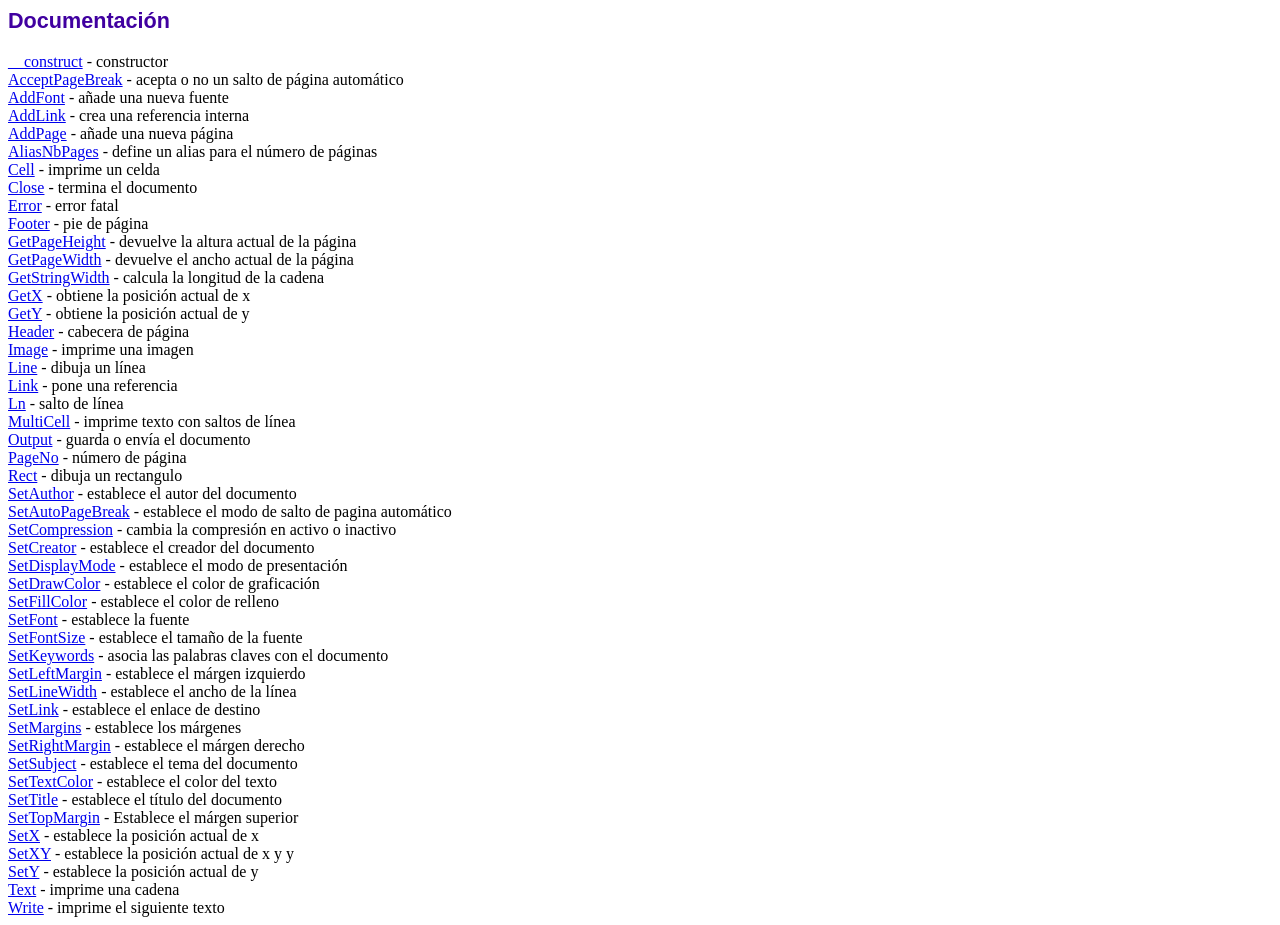
<file: frontend/aseets/fpdf186/doc/index.htm>
<!DOCTYPE html PUBLIC "-//W3C//DTD HTML 4.01 Transitional//EN">
<html>
<head>
<meta http-equiv="Content-Type" content="text/html; charset=UTF-8">
<title>Documentación</title>
<link type="text/css" rel="stylesheet" href="../fpdf.css">
</head>
<body>
<h1>Documentación</h1>
<a href="__construct.htm">__construct</a> - constructor<br>
<a href="acceptpagebreak.htm">AcceptPageBreak</a> - acepta o no un salto de página automático<br>
<a href="addfont.htm">AddFont</a> - añade una nueva fuente<br>
<a href="addlink.htm">AddLink</a> - crea una referencia interna<br>
<a href="addpage.htm">AddPage</a> - añade una nueva página<br>
<a href="aliasnbpages.htm">AliasNbPages</a> - define un alias para el número de páginas<br>
<a href="cell.htm">Cell</a> - imprime un celda<br>
<a href="close.htm">Close</a> - termina el documento<br>
<a href="error.htm">Error</a> - error fatal<br>
<a href="footer.htm">Footer</a> - pie de página<br>
<a href="getpageheight.htm">GetPageHeight</a> - devuelve la altura actual de la página<br>
<a href="getpagewidth.htm">GetPageWidth</a> - devuelve el ancho actual de la página<br>
<a href="getstringwidth.htm">GetStringWidth</a> - calcula la longitud de la cadena<br>
<a href="getx.htm">GetX</a> - obtiene la posición actual de x<br>
<a href="gety.htm">GetY</a> - obtiene la posición actual de y<br>
<a href="header.htm">Header</a> - cabecera de página<br>
<a href="image.htm">Image</a> - imprime una imagen<br>
<a href="line.htm">Line</a> - dibuja un línea<br>
<a href="link.htm">Link</a> - pone una referencia<br>
<a href="ln.htm">Ln</a> - salto de línea<br>
<a href="multicell.htm">MultiCell</a> - imprime texto con saltos de línea<br>
<a href="output.htm">Output</a> - guarda o envía el documento<br>
<a href="pageno.htm">PageNo</a> - número de página<br>
<a href="rect.htm">Rect</a> - dibuja un rectangulo<br>
<a href="setauthor.htm">SetAuthor</a> - establece el autor del documento<br>
<a href="setautopagebreak.htm">SetAutoPageBreak</a> - establece el modo de salto de pagina automático<br>
<a href="setcompression.htm">SetCompression</a> - cambia la compresión en activo o inactivo<br>
<a href="setcreator.htm">SetCreator</a> - establece el creador del documento<br>
<a href="setdisplaymode.htm">SetDisplayMode</a> - establece el modo de presentación<br>
<a href="setdrawcolor.htm">SetDrawColor</a> - establece el color de graficación<br>
<a href="setfillcolor.htm">SetFillColor</a> - establece el color de relleno<br>
<a href="setfont.htm">SetFont</a> - establece la fuente<br>
<a href="setfontsize.htm">SetFontSize</a> - establece el tamaño de la fuente<br>
<a href="setkeywords.htm">SetKeywords</a> - asocia las palabras claves con el documento<br>
<a href="setleftmargin.htm">SetLeftMargin</a> - establece el márgen izquierdo<br>
<a href="setlinewidth.htm">SetLineWidth</a> - establece el ancho de la línea<br>
<a href="setlink.htm">SetLink</a> - establece el enlace de destino<br>
<a href="setmargins.htm">SetMargins</a> - establece los márgenes<br>
<a href="setrightmargin.htm">SetRightMargin</a> - establece el márgen derecho<br>
<a href="setsubject.htm">SetSubject</a> - establece el tema del documento<br>
<a href="settextcolor.htm">SetTextColor</a> - establece el color del texto<br>
<a href="settitle.htm">SetTitle</a> - establece el título del documento<br>
<a href="settopmargin.htm">SetTopMargin</a> - Establece el márgen superior<br>
<a href="setx.htm">SetX</a> - establece la posición actual de x<br>
<a href="setxy.htm">SetXY</a> - establece la posición actual de x y y<br>
<a href="sety.htm">SetY</a> - establece la posición actual de y<br>
<a href="text.htm">Text</a> - imprime una cadena<br>
<a href="write.htm">Write</a> - imprime el siguiente texto<br>
</body>
</html>
</file>
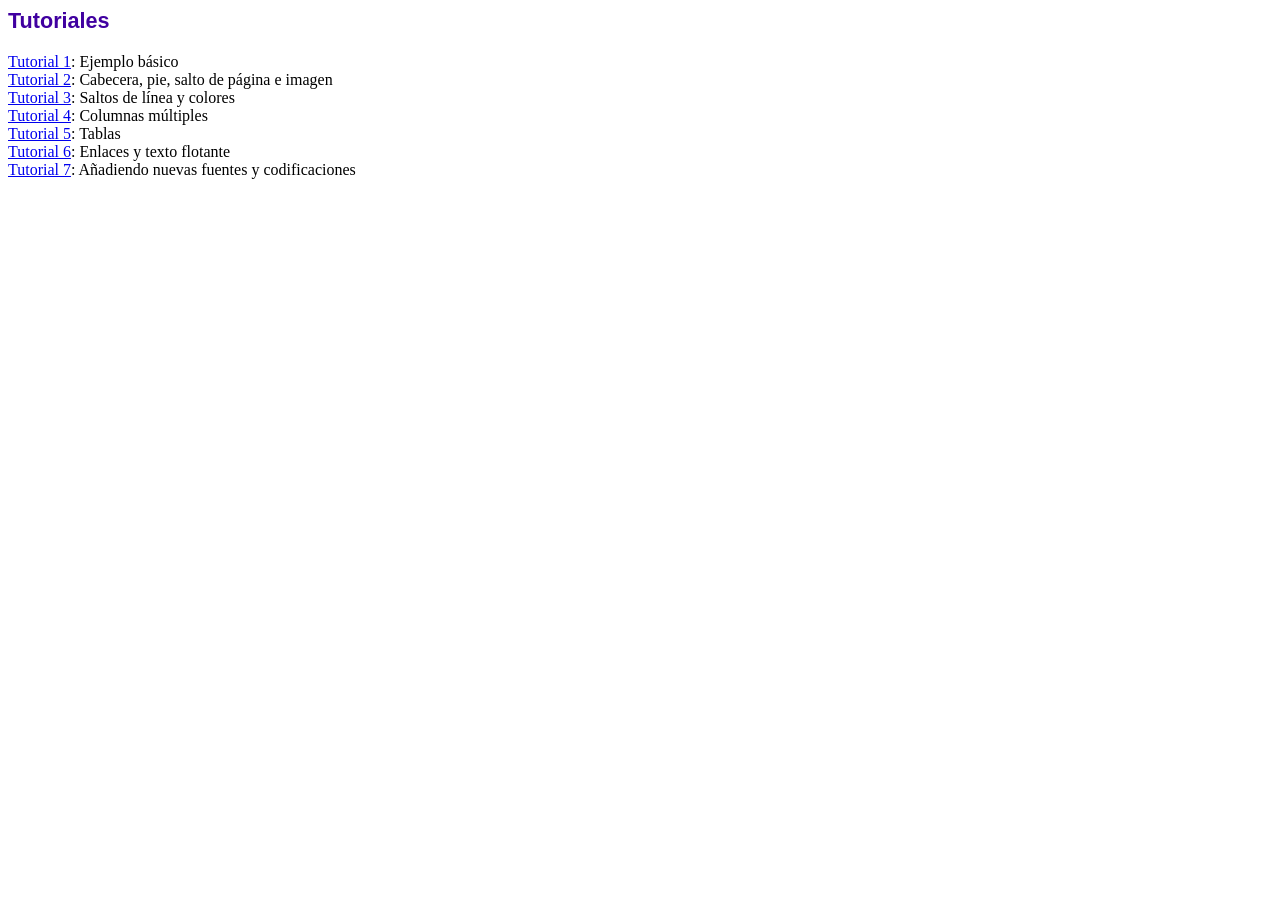
<file: frontend/aseets/fpdf186/tutorial/index.htm>
<!DOCTYPE html PUBLIC "-//W3C//DTD HTML 4.01 Transitional//EN">
<html>
<head>
<meta http-equiv="Content-Type" content="text/html; charset=UTF-8">
<title>Tutoriales</title>
<link type="text/css" rel="stylesheet" href="../fpdf.css">
</head>
<body>
<h1>Tutoriales</h1>
<ul style="list-style-type:none; margin-left:0; padding-left:0">
<li><a href="tuto1.htm">Tutorial 1</a>: Ejemplo básico</li>
<li><a href="tuto2.htm">Tutorial 2</a>: Cabecera, pie, salto de página e imagen</li>
<li><a href="tuto3.htm">Tutorial 3</a>: Saltos de línea y colores</li>
<li><a href="tuto4.htm">Tutorial 4</a>: Columnas múltiples</li>
<li><a href="tuto5.htm">Tutorial 5</a>: Tablas</li>
<li><a href="tuto6.htm">Tutorial 6</a>: Enlaces y texto flotante</li>
<li><a href="tuto7.htm">Tutorial 7</a>: Añadiendo nuevas fuentes y codificaciones</li>
</ul>
</body>
</html>
</file>
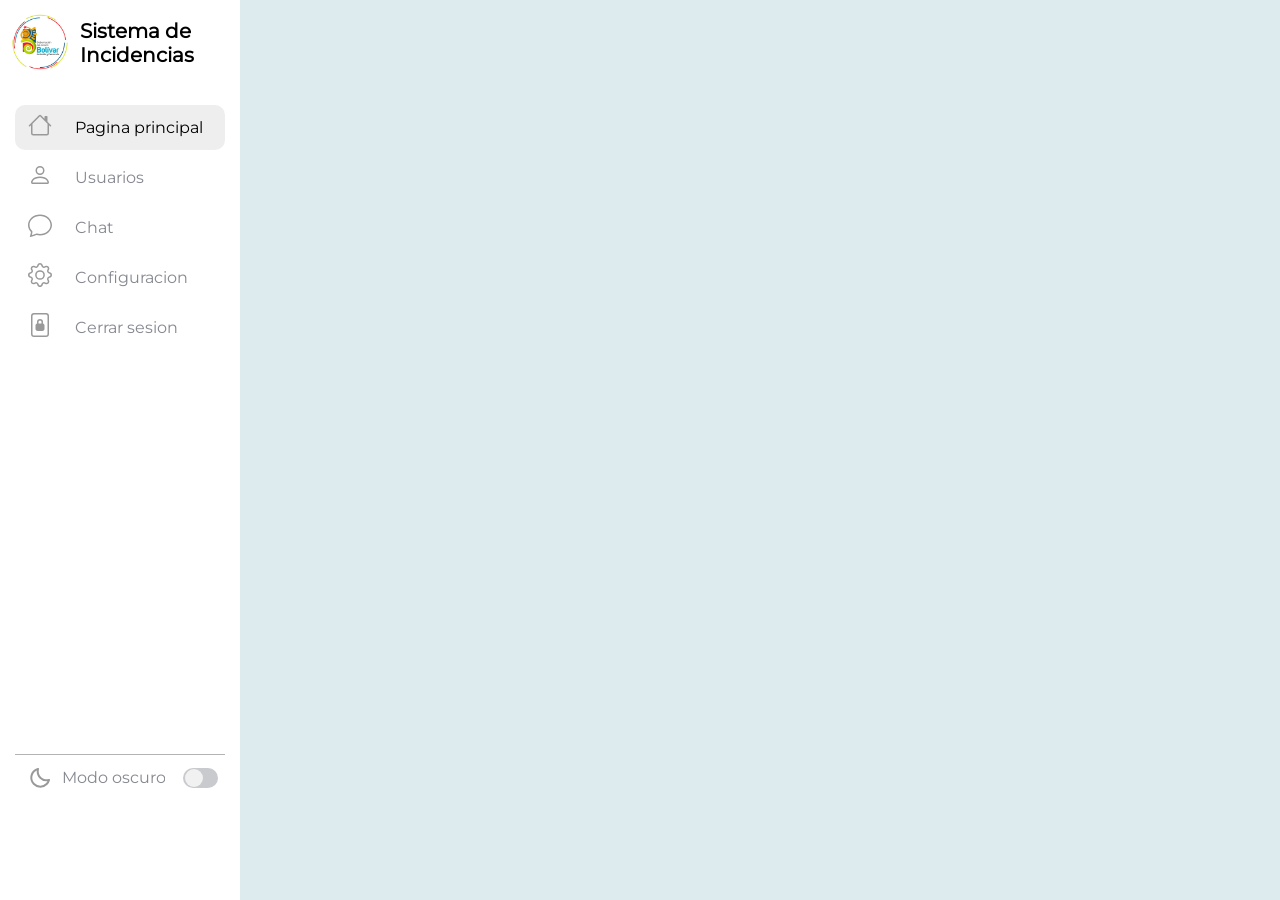
<file: frontend/view/chat.html>
<!DOCTYPE html>
<html lang="en">

<head>
  <meta charset="UTF-8" />
  <meta name="viewport" content="width=device-width, initial-scale=1.0" />
  <link rel="stylesheet" href="/frontend/aseets/css/chat.css" />
   <link rel="stylesheet" href="/frontend/aseets/css/navbar.css" />
  <title>S.I</title>
</head>

<body>

  <!-- menu-navbar-header -->

  
  <div class="menu">
    <ion-icon name="menu-outline"> <img src="/frontend/aseets/icons/list.svg" alt=""></ion-icon>
    <ion-icon name="close-outline"> <img src="/frontend/aseets/icons/x.svg" alt=""></ion-icon>
  </div>
  <div class="barra-lateral">
    <div>

      <div class="nombre-pagina">
        <ion-icon id="cloud" name="cloud-outline">
          <img id="log-gob" class="img-log" src="/frontend/aseets/img/logo-round.jpg" />
        </ion-icon>
        <span class="nombre">Sistema de Incidencias</span>
      </div>

    </div>

    <nav class="navegacion">
      <ul>
        <li>
          <a id="inbox" href="./index.php">
            <ion-icon name="mail-unread-outline">
              <img class="ico-center" src="/frontend/aseets/icons/house.svg" />
            </ion-icon>
            <span>Pagina principal</span>
          </a>
        </li>

        <li>
          <a class="user" href="./users.html">
            <ion-icon name="star-outline">
              <img class="ico-center" src="/frontend/aseets/icons/person.svg" />
            </ion-icon>
            <span>Usuarios</span>
          </a>
        </li>

        <li>
          <a class="user" href="./chat.html">
            <ion-icon name="paper-plane-outline">
              <img class="ico-center" src="/frontend/aseets/icons/chat.svg" />
            </ion-icon>
            <span>Chat</span>
          </a>
        </li>

        <li>
          <a href="./setting.html">
            <ion-icon name="paper-plane-outline">
              <img class="ico-center" src="/frontend/aseets/icons/gear.svg" />
            </ion-icon>
            <span>Configuracion</span>
          </a>
        </li>





        <li>
          <a href="./login_signup.html">
            <ion-icon name="document-text-outline">
              <img class="icons-menu ico-center" src="/frontend/aseets/icons/file-lock2.svg" />
            </ion-icon>
            <span>Cerrar sesion</span>
          </a>
        </li>
      </ul>
    </nav>

    <div>
      <div class="linea"></div>

      <div class="modo-oscuro">
        <div class="info">
          <img class="ico ico-center" src="/frontend/aseets/icons/bx-moon.svg" />
          </ion-icon> <span class="dark-text">Modo oscuro</span> </ion-icon>
        </div>
        <div class="switch">
          <div class="base">
            <div class="circulo">

            </div>
          </div>
        </div>
      </div>

    </div>

  </div>
  <!-- menu-navbar-header -->


  <footer>
    <!-- scripts -->
    <script src="/frontend/aseets/js/index.js"></script>
  </footer>

  </div>
</body>

</html>
</file>
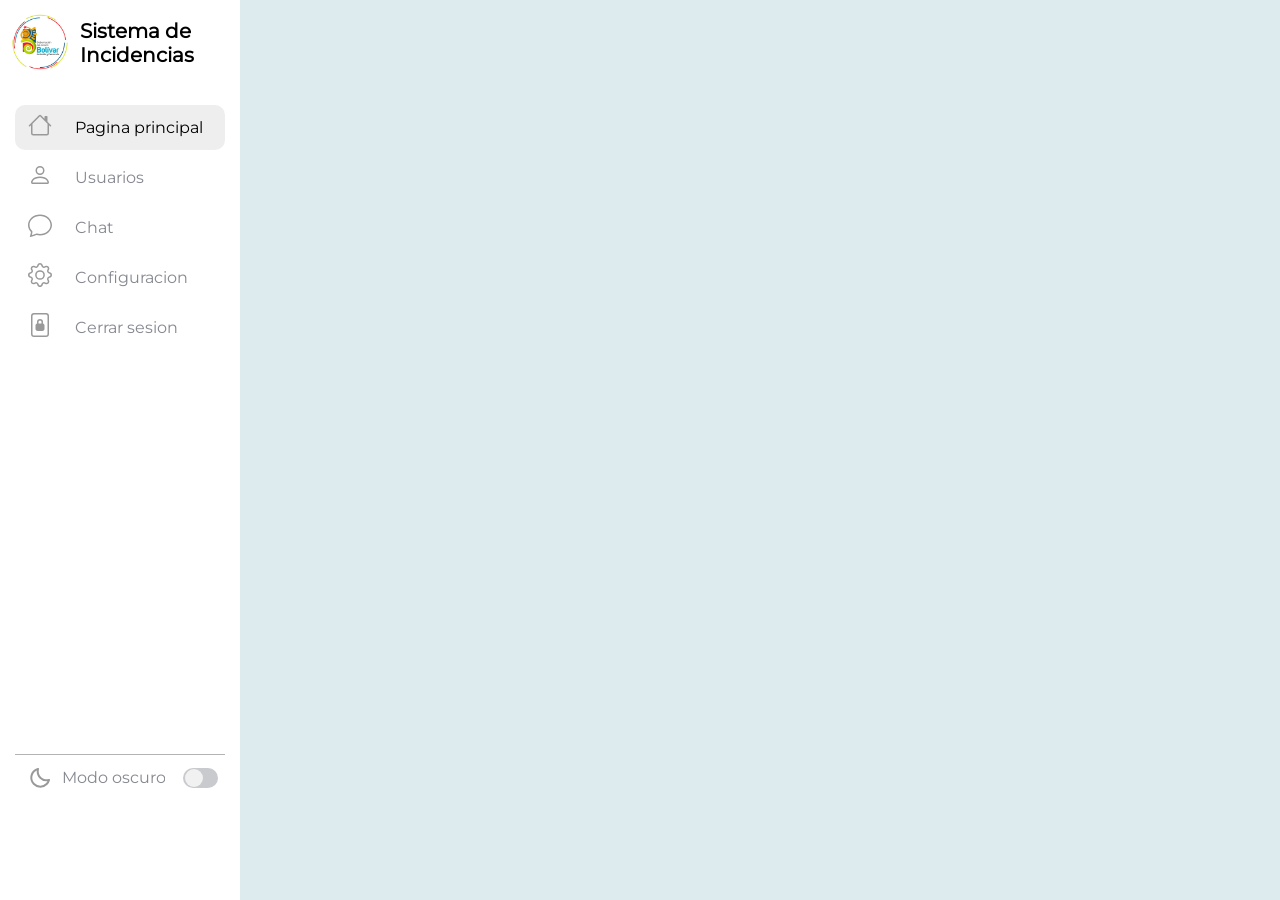
<file: frontend/view/setting.html>
<!DOCTYPE html>
<html lang="en">

<head>
  <meta charset="UTF-8" />
  <meta name="viewport" content="width=device-width, initial-scale=1.0" />
  <link rel="stylesheet" href="/frontend/aseets/css/index.css" />
   <link rel="stylesheet" href="/frontend/aseets/css/navbar.css" />
  <title>S.I</title>
</head>

<body>

  <!-- menu-navbar-header -->

 
  <div class="menu">
    <ion-icon name="menu-outline"> <img src="/frontend/aseets/icons/list.svg" alt=""></ion-icon>
    <ion-icon name="close-outline"> <img src="/frontend/aseets/icons/x.svg" alt=""></ion-icon>
  </div>
  <div class="barra-lateral">
    <div>

      <div class="nombre-pagina">
        <ion-icon id="cloud" name="cloud-outline">
          <img id="log-gob" class="img-log" src="/frontend/aseets/img/logo-round.jpg" />
        </ion-icon>
        <span class="nombre">Sistema de Incidencias</span>
      </div>

    </div>

    <nav class="navegacion">
      <ul>
        <li>
          <a id="inbox" href="./index.php">
            <ion-icon name="mail-unread-outline">
              <img class="ico-center" src="/frontend/aseets/icons/house.svg" />
            </ion-icon>
            <span>Pagina principal</span>
          </a>
        </li>

        <li>
          <a class="user" href="./users.html">
            <ion-icon name="star-outline">
              <img class="ico-center" src="/frontend/aseets/icons/person.svg" />
            </ion-icon>
            <span>Usuarios</span>
          </a>
        </li>

        <li>
          <a class="user" href="./chat.html">
            <ion-icon name="paper-plane-outline">
              <img class="ico-center" src="/frontend/aseets/icons/chat.svg" />
            </ion-icon>
            <span>Chat</span>
          </a>
        </li>

        <li>
          <a href="./setting.html">
            <ion-icon name="paper-plane-outline">
              <img class="ico-center" src="/frontend/aseets/icons/gear.svg" />
            </ion-icon>
            <span>Configuracion</span>
          </a>
        </li>





        <li>
          <a href="./login_signup.html">
            <ion-icon name="document-text-outline">
              <img class="icons-menu ico-center" src="/frontend/aseets/icons/file-lock2.svg" />
            </ion-icon>
            <span>Cerrar sesion</span>
          </a>
        </li>
      </ul>
    </nav>

    <div>
      <div class="linea"></div>

      <div class="modo-oscuro">
        <div class="info">
          <img class="ico ico-center" src="/frontend/aseets/icons/bx-moon.svg" />
          </ion-icon> <span class="dark-text">Modo oscuro</span> </ion-icon>
        </div>
        <div class="switch">
          <div class="base">
            <div class="circulo">

            </div>
          </div>
        </div>
      </div>

    </div>

  </div>
  
  <!-- menu-navbar-header -->

  
  <footer>
    <!-- scripts -->
    <script src="/frontend/aseets/js/index.js"></script>
  </footer>

  </div>
</body>

</html>
</file>
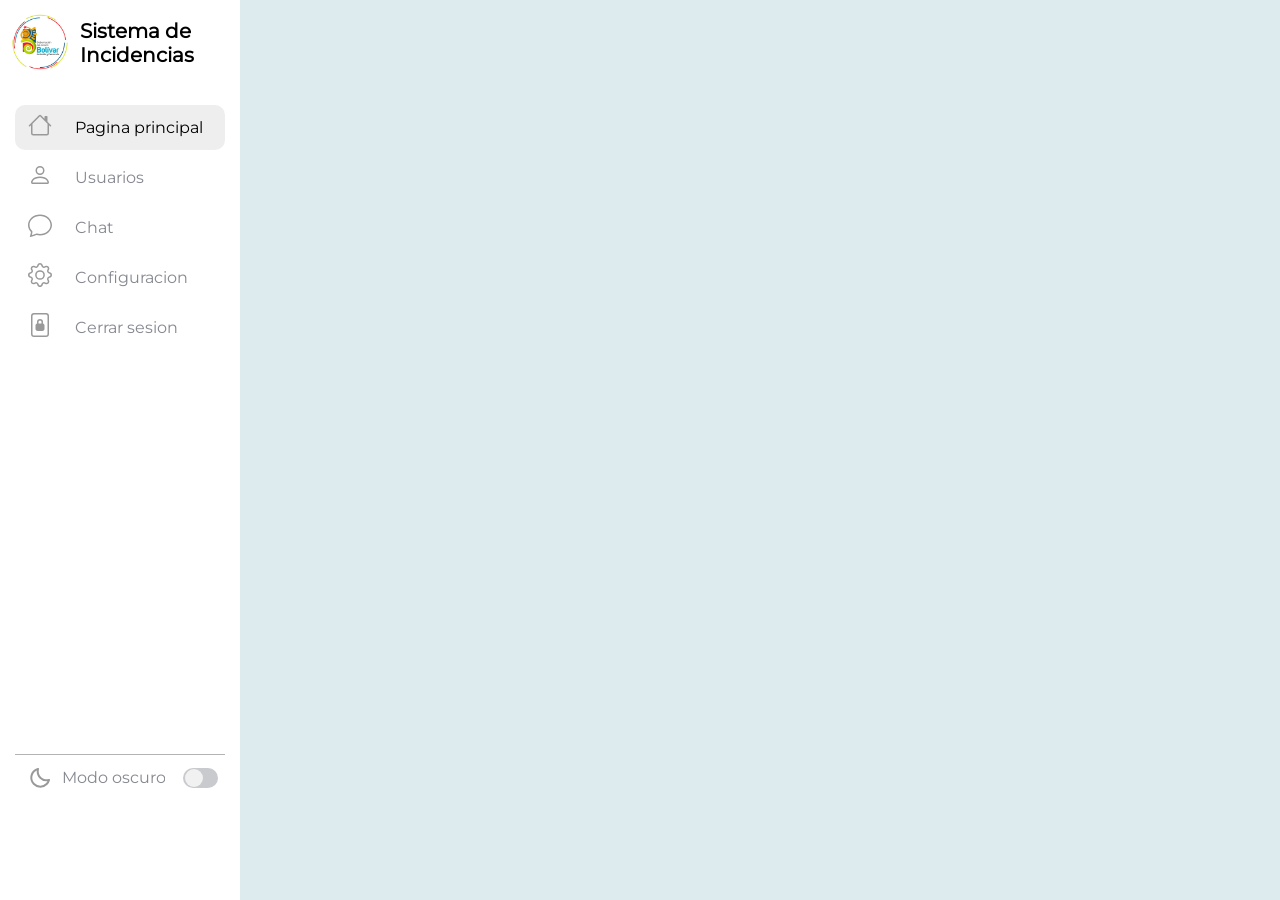
<file: frontend/view/users.html>
<!DOCTYPE html>
<html lang="en">

<head>
  <meta charset="UTF-8" />
  <meta name="viewport" content="width=device-width, initial-scale=1.0" />
  <link rel="stylesheet" href="/frontend/aseets/css/index.css" />
   <link rel="stylesheet" href="/frontend/aseets/css/navbar.css" />
  <title>S.I</title>
</head>

<body>

  <!-- menu-navbar-header -->

  <div class="menu">
    <ion-icon name="menu-outline"> <img src="/frontend/aseets/icons/list.svg" alt=""></ion-icon>
    <ion-icon name="close-outline"> <img src="/frontend/aseets/icons/x.svg" alt=""></ion-icon>
  </div>
  <div class="barra-lateral">
    <div>

      <div class="nombre-pagina">
        <ion-icon id="cloud" name="cloud-outline">
          <img id="log-gob" class="img-log" src="/frontend/aseets/img/logo-round.jpg" />
        </ion-icon>
        <span class="nombre">Sistema de Incidencias</span>
      </div>

    </div>

    <nav class="navegacion">
      <ul>
        <li>
          <a id="inbox" href="./index.php">
            <ion-icon name="mail-unread-outline">
              <img class="ico-center" src="/frontend/aseets/icons/house.svg" />
            </ion-icon>
            <span>Pagina principal</span>
          </a>
        </li>

        <li>
          <a class="user" href="./users.html">
            <ion-icon name="star-outline">
              <img class="ico-center" src="/frontend/aseets/icons/person.svg" />
            </ion-icon>
            <span>Usuarios</span>
          </a>
        </li>

        <li>
          <a class="user" href="./chat.html">
            <ion-icon name="paper-plane-outline">
              <img class="ico-center" src="/frontend/aseets/icons/chat.svg" />
            </ion-icon>
            <span>Chat</span>
          </a>
        </li>

        <li>
          <a href="./setting.html">
            <ion-icon name="paper-plane-outline">
              <img class="ico-center" src="/frontend/aseets/icons/gear.svg" />
            </ion-icon>
            <span>Configuracion</span>
          </a>
        </li>





        <li>
          <a href="./login_signup.html">
            <ion-icon name="document-text-outline">
              <img class="icons-menu ico-center" src="/frontend/aseets/icons/file-lock2.svg" />
            </ion-icon>
            <span>Cerrar sesion</span>
          </a>
        </li>
      </ul>
    </nav>

    <div>
      <div class="linea"></div>

      <div class="modo-oscuro">
        <div class="info">
          <img class="ico ico-center" src="/frontend/aseets/icons/bx-moon.svg" />
          </ion-icon> <span class="dark-text">Modo oscuro</span> </ion-icon>
        </div>
        <div class="switch">
          <div class="base">
            <div class="circulo">

            </div>
          </div>
        </div>
      </div>

    </div>

  </div>
  <!-- menu-navbar-header -->

  
  <footer>
    <!-- scripts -->
    <script src="/frontend/aseets/js/index.js"></script>
  </footer>

  </div>
</body>

</html>
</file>
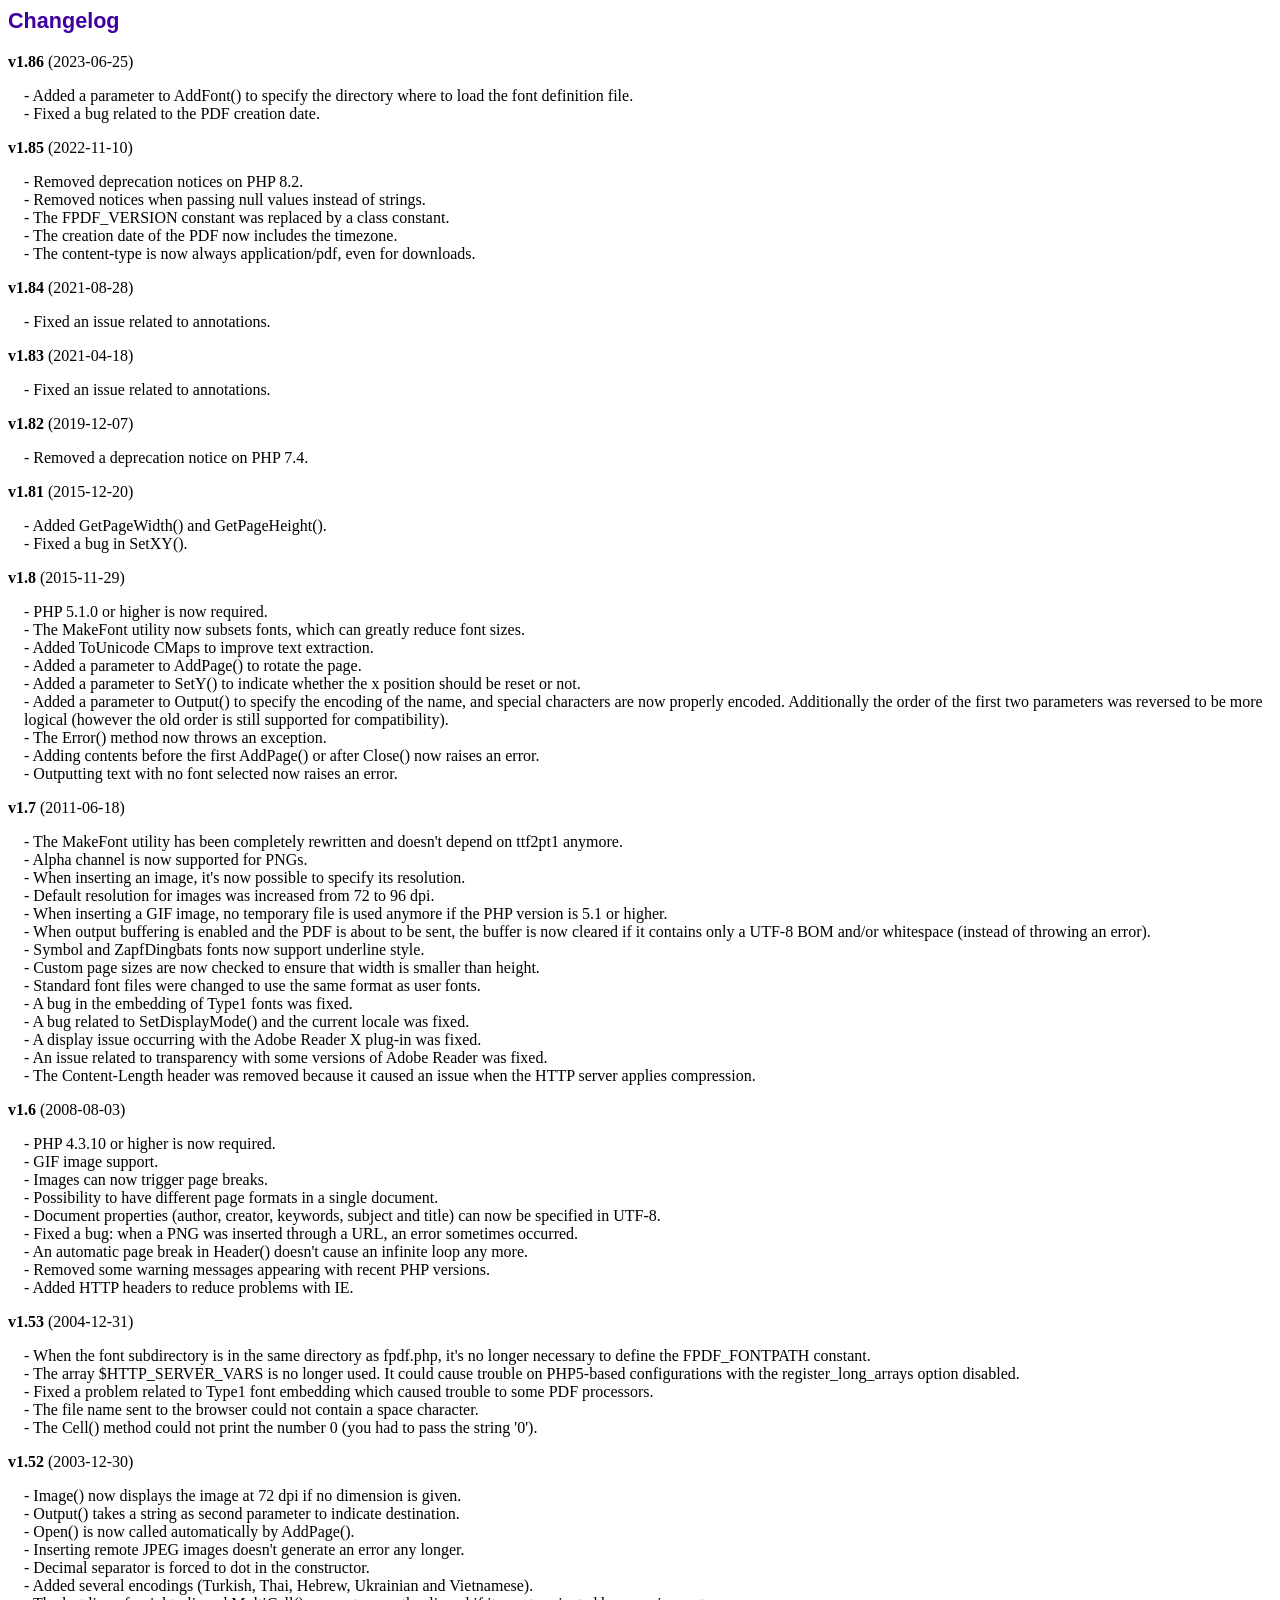
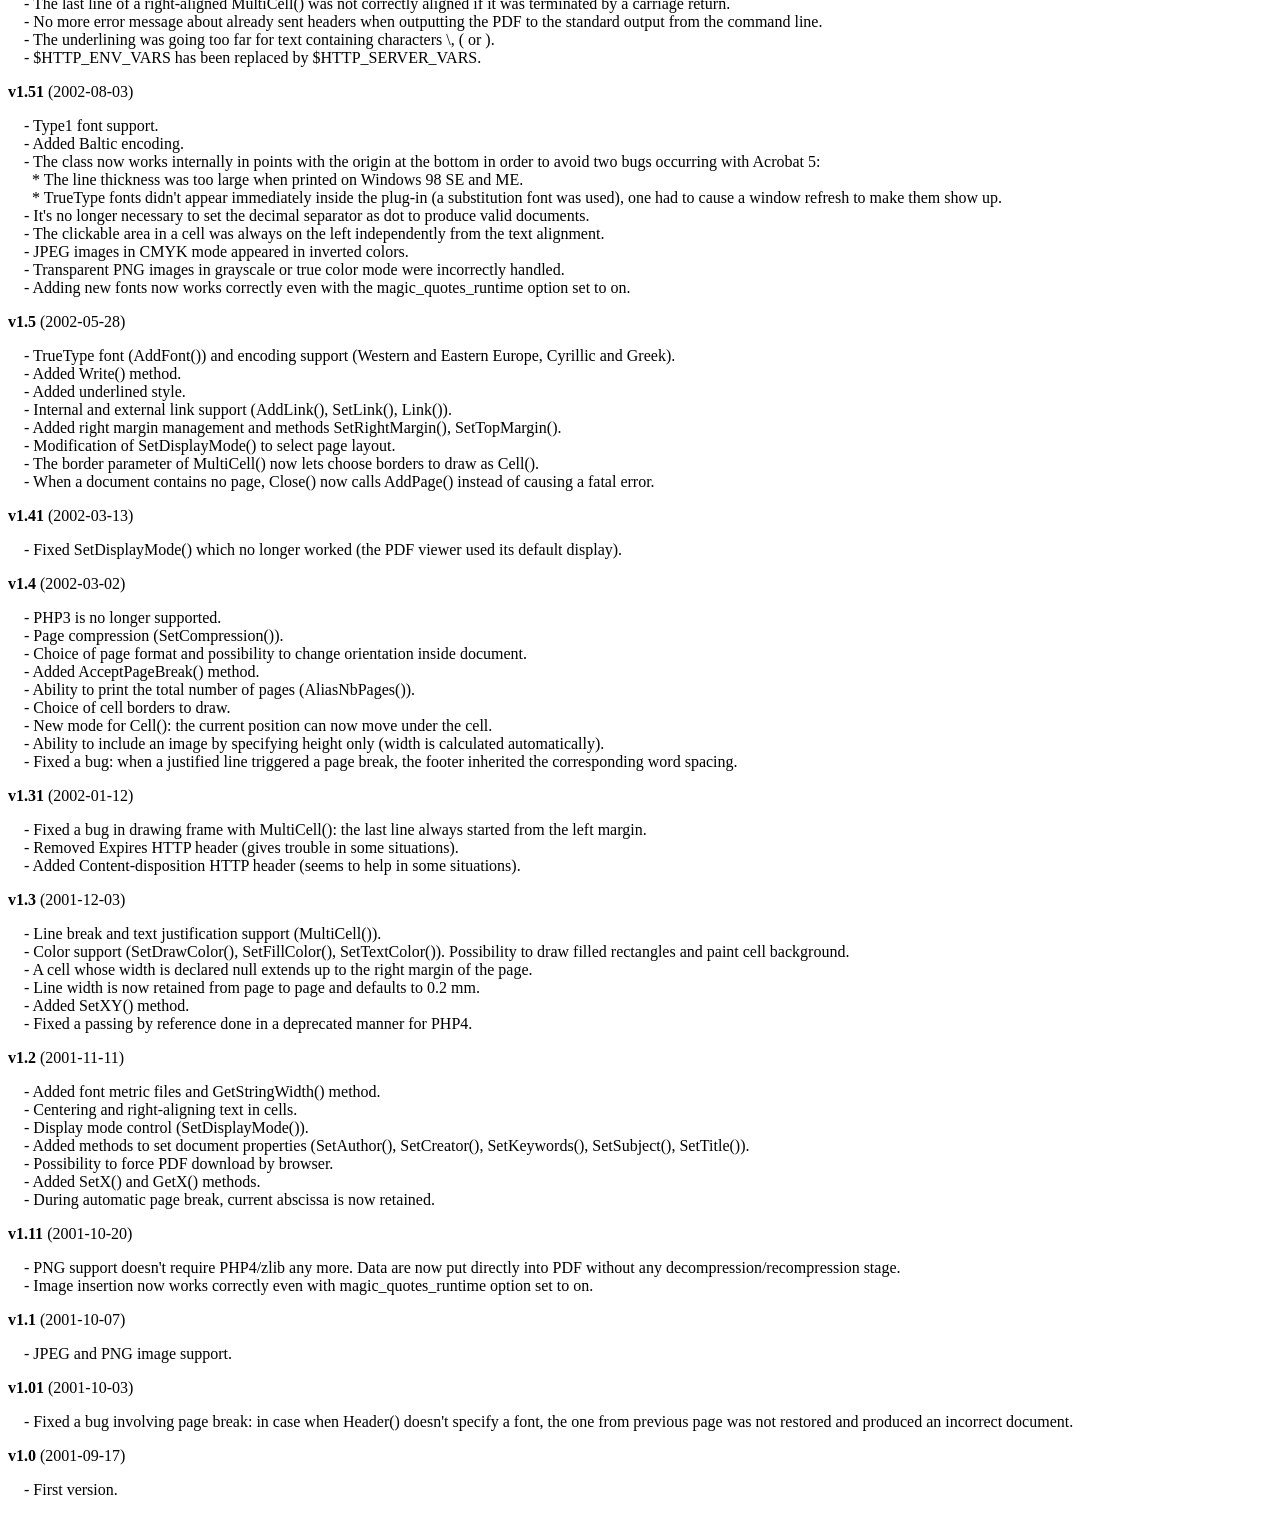
<file: frontend/aseets/fpdf186/changelog.htm>
<!DOCTYPE html PUBLIC "-//W3C//DTD HTML 4.01 Transitional//EN">
<html>
<head>
<meta http-equiv="Content-Type" content="text/html; charset=UTF-8">
<title>Changelog</title>
<link type="text/css" rel="stylesheet" href="fpdf.css">
<style type="text/css">
dd {margin:1em 0 1em 1em}
</style>
</head>
<body>
<h1>Changelog</h1>
<dl>
<dt><strong>v1.86</strong> (2023-06-25)</dt>
<dd>
- Added a parameter to AddFont() to specify the directory where to load the font definition file.<br>
- Fixed a bug related to the PDF creation date.<br>
</dd>
<dt><strong>v1.85</strong> (2022-11-10)</dt>
<dd>
- Removed deprecation notices on PHP 8.2.<br>
- Removed notices when passing null values instead of strings.<br>
- The FPDF_VERSION constant was replaced by a class constant.<br>
- The creation date of the PDF now includes the timezone.<br>
- The content-type is now always application/pdf, even for downloads.<br>
</dd>
<dt><strong>v1.84</strong> (2021-08-28)</dt>
<dd>
- Fixed an issue related to annotations.<br>
</dd>
<dt><strong>v1.83</strong> (2021-04-18)</dt>
<dd>
- Fixed an issue related to annotations.<br>
</dd>
<dt><strong>v1.82</strong> (2019-12-07)</dt>
<dd>
- Removed a deprecation notice on PHP 7.4.<br>
</dd>
<dt><strong>v1.81</strong> (2015-12-20)</dt>
<dd>
- Added GetPageWidth() and GetPageHeight().<br>
- Fixed a bug in SetXY().<br>
</dd>
<dt><strong>v1.8</strong> (2015-11-29)</dt>
<dd>
- PHP 5.1.0 or higher is now required.<br>
- The MakeFont utility now subsets fonts, which can greatly reduce font sizes.<br>
- Added ToUnicode CMaps to improve text extraction.<br>
- Added a parameter to AddPage() to rotate the page.<br>
- Added a parameter to SetY() to indicate whether the x position should be reset or not.<br>
- Added a parameter to Output() to specify the encoding of the name, and special characters are now properly encoded. Additionally the order of the first two parameters was reversed to be more logical (however the old order is still supported for compatibility).<br>
- The Error() method now throws an exception.<br>
- Adding contents before the first AddPage() or after Close() now raises an error.<br>
- Outputting text with no font selected now raises an error.<br>
</dd>
<dt><strong>v1.7</strong> (2011-06-18)</dt>
<dd>
- The MakeFont utility has been completely rewritten and doesn't depend on ttf2pt1 anymore.<br>
- Alpha channel is now supported for PNGs.<br>
- When inserting an image, it's now possible to specify its resolution.<br>
- Default resolution for images was increased from 72 to 96 dpi.<br>
- When inserting a GIF image, no temporary file is used anymore if the PHP version is 5.1 or higher.<br>
- When output buffering is enabled and the PDF is about to be sent, the buffer is now cleared if it contains only a UTF-8 BOM and/or whitespace (instead of throwing an error).<br>
- Symbol and ZapfDingbats fonts now support underline style.<br>
- Custom page sizes are now checked to ensure that width is smaller than height.<br>
- Standard font files were changed to use the same format as user fonts.<br>
- A bug in the embedding of Type1 fonts was fixed.<br>
- A bug related to SetDisplayMode() and the current locale was fixed.<br>
- A display issue occurring with the Adobe Reader X plug-in was fixed.<br>
- An issue related to transparency with some versions of Adobe Reader was fixed.<br>
- The Content-Length header was removed because it caused an issue when the HTTP server applies compression.<br>
</dd>
<dt><strong>v1.6</strong> (2008-08-03)</dt>
<dd>
- PHP 4.3.10 or higher is now required.<br>
- GIF image support.<br>
- Images can now trigger page breaks.<br>
- Possibility to have different page formats in a single document.<br>
- Document properties (author, creator, keywords, subject and title) can now be specified in UTF-8.<br>
- Fixed a bug: when a PNG was inserted through a URL, an error sometimes occurred.<br>
- An automatic page break in Header() doesn't cause an infinite loop any more.<br>
- Removed some warning messages appearing with recent PHP versions.<br>
- Added HTTP headers to reduce problems with IE.<br>
</dd>
<dt><strong>v1.53</strong> (2004-12-31)</dt>
<dd>
- When the font subdirectory is in the same directory as fpdf.php, it's no longer necessary to define the FPDF_FONTPATH constant.<br>
- The array $HTTP_SERVER_VARS is no longer used. It could cause trouble on PHP5-based configurations with the register_long_arrays option disabled.<br>
- Fixed a problem related to Type1 font embedding which caused trouble to some PDF processors.<br>
- The file name sent to the browser could not contain a space character.<br>
- The Cell() method could not print the number 0 (you had to pass the string '0').<br>
</dd>
<dt><strong>v1.52</strong> (2003-12-30)</dt>
<dd>
- Image() now displays the image at 72 dpi if no dimension is given.<br>
- Output() takes a string as second parameter to indicate destination.<br>
- Open() is now called automatically by AddPage().<br>
- Inserting remote JPEG images doesn't generate an error any longer.<br>
- Decimal separator is forced to dot in the constructor.<br>
- Added several encodings (Turkish, Thai, Hebrew, Ukrainian and Vietnamese).<br>
- The last line of a right-aligned MultiCell() was not correctly aligned if it was terminated by a carriage return.<br>
- No more error message about already sent headers when outputting the PDF to the standard output from the command line.<br>
- The underlining was going too far for text containing characters \, ( or ).<br>
- $HTTP_ENV_VARS has been replaced by $HTTP_SERVER_VARS.<br>
</dd>
<dt><strong>v1.51</strong> (2002-08-03)</dt>
<dd>
- Type1 font support.<br>
- Added Baltic encoding.<br>
- The class now works internally in points with the origin at the bottom in order to avoid two bugs occurring with Acrobat 5:<br>&nbsp;&nbsp;* The line thickness was too large when printed on Windows 98 SE and ME.<br>&nbsp;&nbsp;* TrueType fonts didn't appear immediately inside the plug-in (a substitution font was used), one had to cause a window refresh to make them show up.<br>
- It's no longer necessary to set the decimal separator as dot to produce valid documents.<br>
- The clickable area in a cell was always on the left independently from the text alignment.<br>
- JPEG images in CMYK mode appeared in inverted colors.<br>
- Transparent PNG images in grayscale or true color mode were incorrectly handled.<br>
- Adding new fonts now works correctly even with the magic_quotes_runtime option set to on.<br>
</dd>
<dt><strong>v1.5</strong> (2002-05-28)</dt>
<dd>
- TrueType font (AddFont()) and encoding support (Western and Eastern Europe, Cyrillic and Greek).<br>
- Added Write() method.<br>
- Added underlined style.<br>
- Internal and external link support (AddLink(), SetLink(), Link()).<br>
- Added right margin management and methods SetRightMargin(), SetTopMargin().<br>
- Modification of SetDisplayMode() to select page layout.<br>
- The border parameter of MultiCell() now lets choose borders to draw as Cell().<br>
- When a document contains no page, Close() now calls AddPage() instead of causing a fatal error.<br>
</dd>
<dt><strong>v1.41</strong> (2002-03-13)</dt>
<dd>
- Fixed SetDisplayMode() which no longer worked (the PDF viewer used its default display).<br>
</dd>
<dt><strong>v1.4</strong> (2002-03-02)</dt>
<dd>
- PHP3 is no longer supported.<br>
- Page compression (SetCompression()).<br>
- Choice of page format and possibility to change orientation inside document.<br>
- Added AcceptPageBreak() method.<br>
- Ability to print the total number of pages (AliasNbPages()).<br>
- Choice of cell borders to draw.<br>
- New mode for Cell(): the current position can now move under the cell.<br>
- Ability to include an image by specifying height only (width is calculated automatically).<br>
- Fixed a bug: when a justified line triggered a page break, the footer inherited the corresponding word spacing.<br>
</dd>
<dt><strong>v1.31</strong> (2002-01-12)</dt>
<dd>
- Fixed a bug in drawing frame with MultiCell(): the last line always started from the left margin.<br>
- Removed Expires HTTP header (gives trouble in some situations).<br>
- Added Content-disposition HTTP header (seems to help in some situations).<br>
</dd>
<dt><strong>v1.3</strong> (2001-12-03)</dt>
<dd>
- Line break and text justification support (MultiCell()).<br>
- Color support (SetDrawColor(), SetFillColor(), SetTextColor()). Possibility to draw filled rectangles and paint cell background.<br>
- A cell whose width is declared null extends up to the right margin of the page.<br>
- Line width is now retained from page to page and defaults to 0.2 mm.<br>
- Added SetXY() method.<br>
- Fixed a passing by reference done in a deprecated manner for PHP4.<br>
</dd>
<dt><strong>v1.2</strong> (2001-11-11)</dt>
<dd>
- Added font metric files and GetStringWidth() method.<br>
- Centering and right-aligning text in cells.<br>
- Display mode control (SetDisplayMode()).<br>
- Added methods to set document properties (SetAuthor(), SetCreator(), SetKeywords(), SetSubject(), SetTitle()).<br>
- Possibility to force PDF download by browser.<br>
- Added SetX() and GetX() methods.<br>
- During automatic page break, current abscissa is now retained.<br>
</dd>
<dt><strong>v1.11</strong> (2001-10-20)</dt>
<dd>
- PNG support doesn't require PHP4/zlib any more. Data are now put directly into PDF without any decompression/recompression stage.<br>
- Image insertion now works correctly even with magic_quotes_runtime option set to on.<br>
</dd>
<dt><strong>v1.1</strong> (2001-10-07)</dt>
<dd>
- JPEG and PNG image support.<br>
</dd>
<dt><strong>v1.01</strong> (2001-10-03)</dt>
<dd>
- Fixed a bug involving page break: in case when Header() doesn't specify a font, the one from previous page was not restored and produced an incorrect document.<br>
</dd>
<dt><strong>v1.0</strong> (2001-09-17)</dt>
<dd>
- First version.<br>
</dd>
</dl>
</body>
</html>
</file>
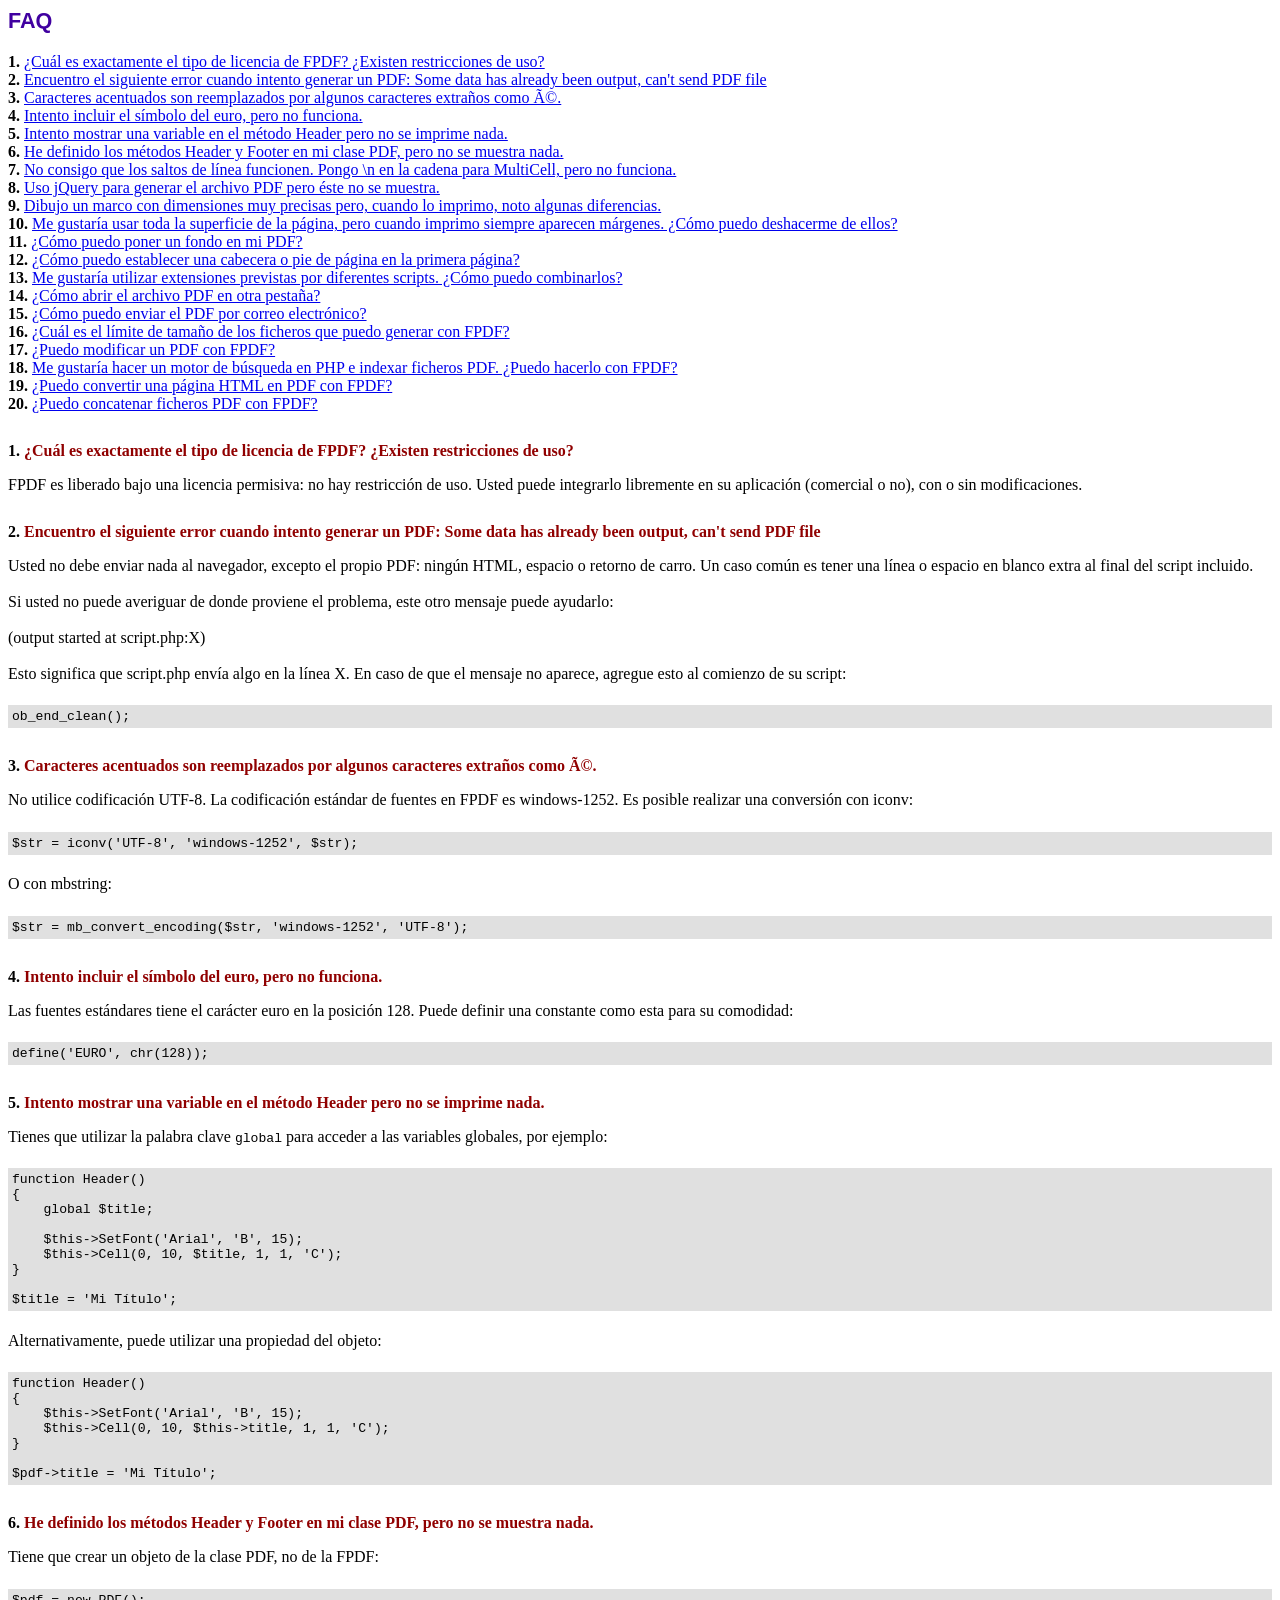
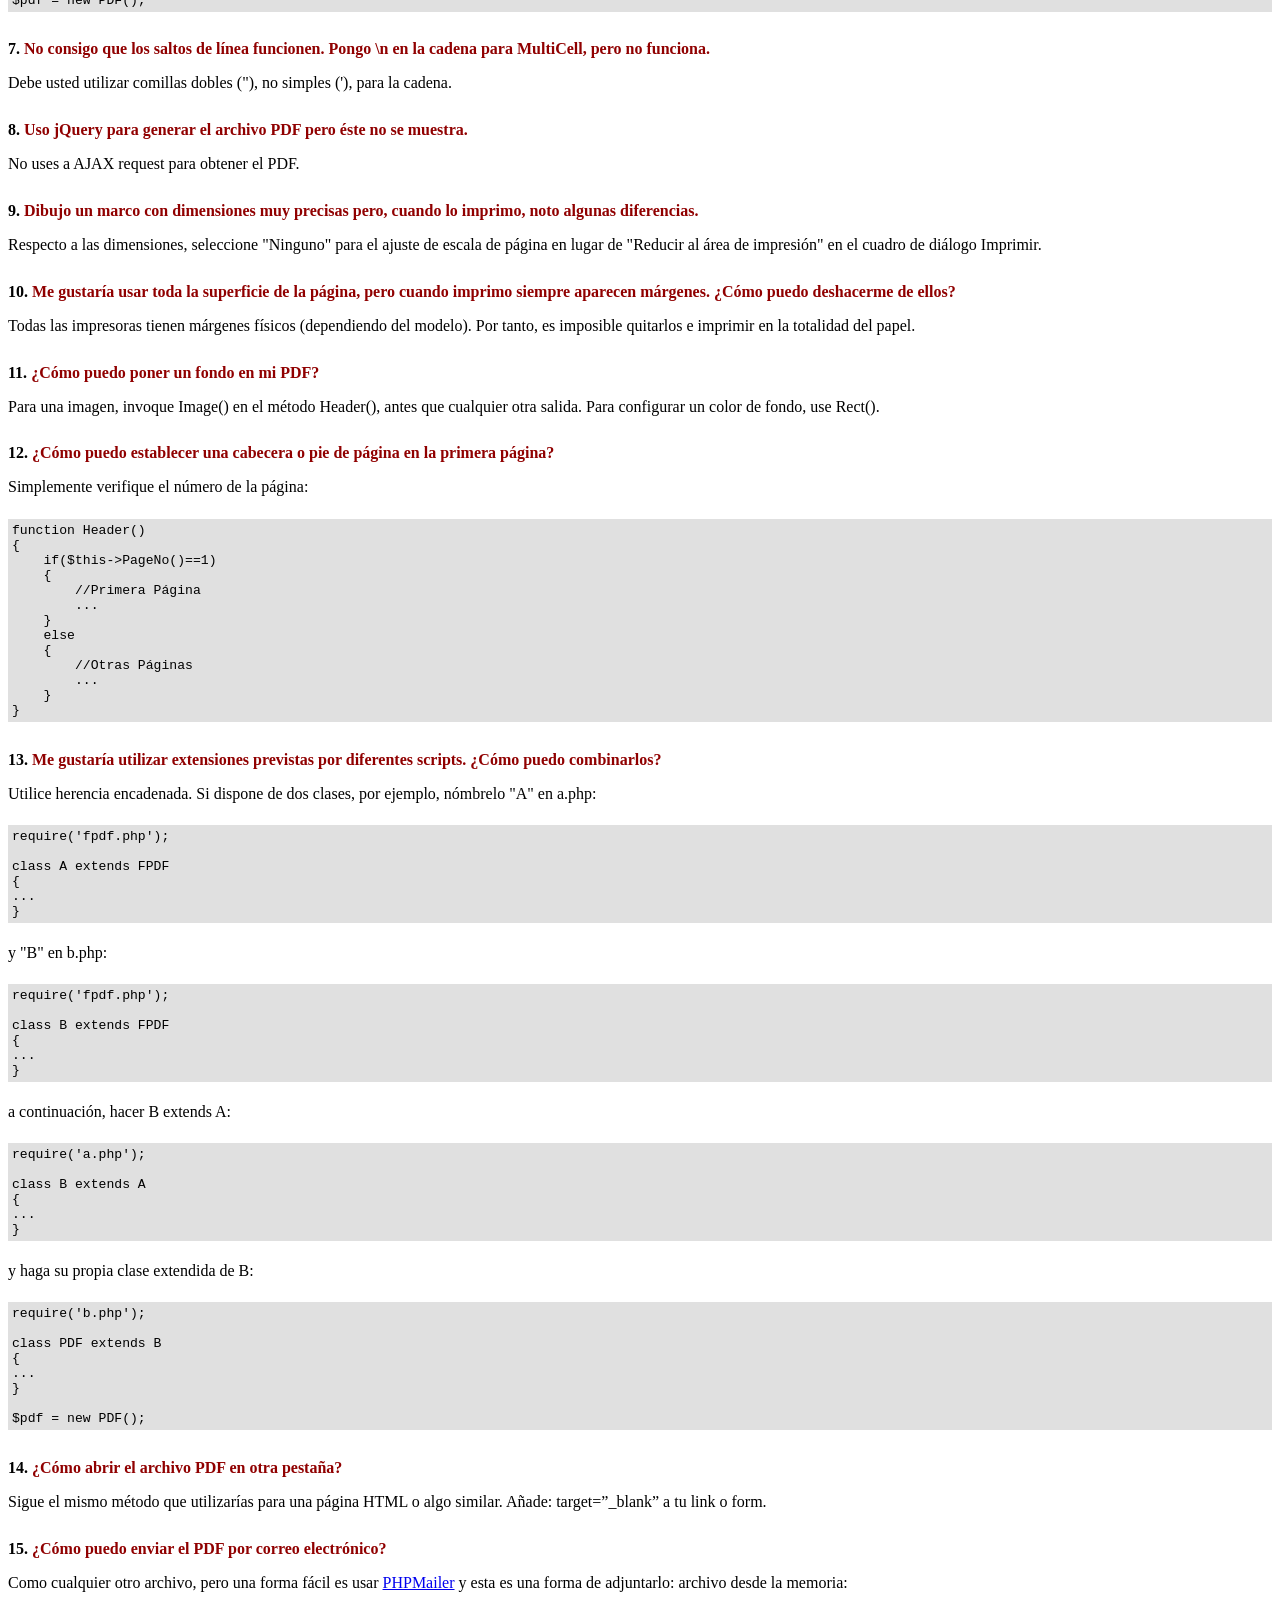
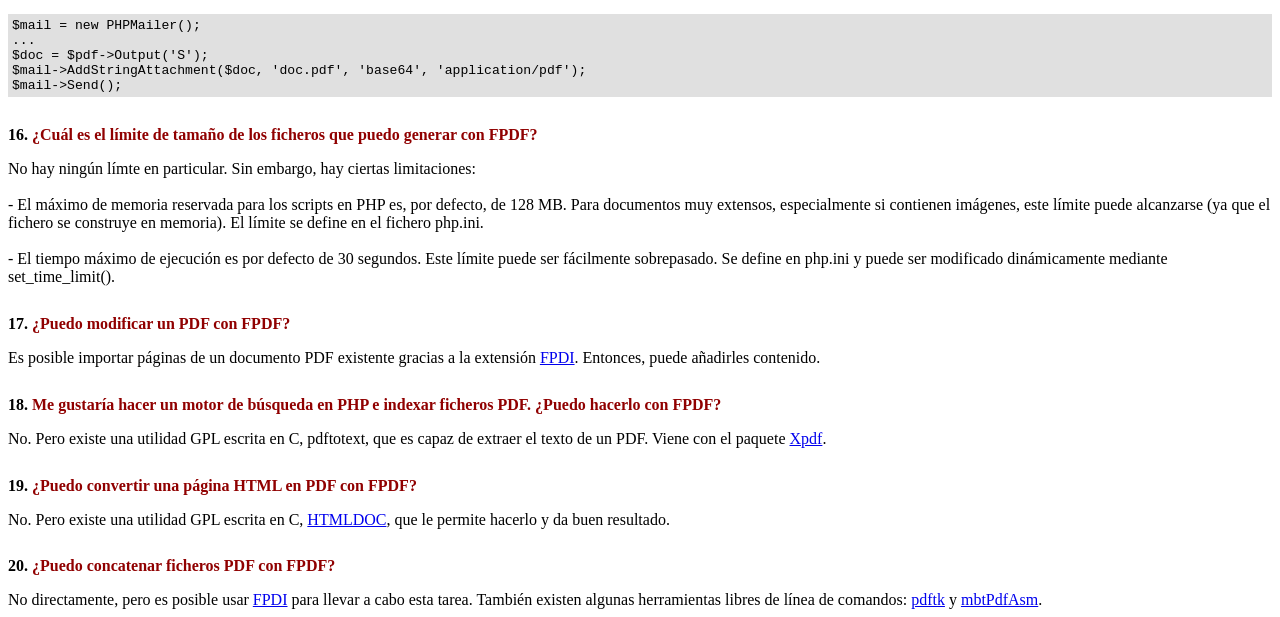
<file: frontend/aseets/fpdf186/FAQ.htm>
<!DOCTYPE html PUBLIC "-//W3C//DTD HTML 4.01 Transitional//EN">
<html>
<head>
<meta http-equiv="Content-Type" content="text/html; charset=UTF-8">
<title>FAQ</title>
<link type="text/css" rel="stylesheet" href="fpdf.css">
<style type="text/css">
ul {list-style-type:none; margin:0; padding:0}
ul#answers li {margin-top:1.8em}
.question {font-weight:bold; color:#900000}
</style>
</head>
<body>
<h1>FAQ</h1>
<ul>
<li><b>1.</b> <a href='#q1'>¿Cuál es exactamente el tipo de licencia de FPDF? ¿Existen restricciones de uso?</a></li>
<li><b>2.</b> <a href='#q2'>Encuentro el siguiente error cuando intento generar un PDF: Some data has already been output, can't send PDF file</a></li>
<li><b>3.</b> <a href='#q3'>Caracteres acentuados son reemplazados por algunos caracteres extraños como Ã©.</a></li>
<li><b>4.</b> <a href='#q4'>Intento incluir el símbolo del euro, pero no funciona.</a></li>
<li><b>5.</b> <a href='#q5'>Intento mostrar una variable en el método Header pero no se imprime nada.</a></li>
<li><b>6.</b> <a href='#q6'>He definido los métodos Header y Footer en mi clase PDF, pero no se muestra nada.</a></li>
<li><b>7.</b> <a href='#q7'>No consigo que los saltos de línea funcionen. Pongo \n en la cadena para MultiCell, pero no funciona.</a></li>
<li><b>8.</b> <a href='#q8'>Uso jQuery para generar el archivo PDF pero éste no se muestra.</a></li>
<li><b>9.</b> <a href='#q9'>Dibujo un marco con dimensiones muy precisas pero, cuando lo imprimo, noto algunas diferencias.</a></li>
<li><b>10.</b> <a href='#q10'>Me gustaría usar toda la superficie de la página, pero cuando imprimo siempre aparecen márgenes. ¿Cómo puedo deshacerme de ellos?</a></li>
<li><b>11.</b> <a href='#q11'>¿Cómo puedo poner un fondo en mi PDF?</a></li>
<li><b>12.</b> <a href='#q12'>¿Cómo puedo establecer una cabecera o pie de página en la primera página?</a></li>
<li><b>13.</b> <a href='#q13'>Me gustaría utilizar extensiones previstas por diferentes scripts. ¿Cómo puedo combinarlos?</a></li>
<li><b>14.</b> <a href='#q14'>¿Cómo abrir el archivo PDF en otra pestaña?</a></li>
<li><b>15.</b> <a href='#q15'>¿Cómo puedo enviar el PDF por correo electrónico?</a></li>
<li><b>16.</b> <a href='#q16'>¿Cuál es el límite de tamaño de los ficheros que puedo generar con FPDF?</a></li>
<li><b>17.</b> <a href='#q17'>¿Puedo modificar un PDF con FPDF?</a></li>
<li><b>18.</b> <a href='#q18'>Me gustaría hacer un motor de búsqueda en PHP e indexar ficheros PDF. ¿Puedo hacerlo con FPDF?</a></li>
<li><b>19.</b> <a href='#q19'>¿Puedo convertir una página HTML en PDF con FPDF?</a></li>
<li><b>20.</b> <a href='#q20'>¿Puedo concatenar ficheros PDF con FPDF?</a></li>
</ul>

<ul id='answers'>
<li id='q1'>
<p><b>1.</b> <span class='question'>¿Cuál es exactamente el tipo de licencia de FPDF? ¿Existen restricciones de uso?</span></p>
FPDF es liberado bajo una licencia permisiva: no hay restricción de uso. Usted puede integrarlo
libremente en su aplicación (comercial o no), con o sin modificaciones.
</li>

<li id='q2'>
<p><b>2.</b> <span class='question'>Encuentro el siguiente error cuando intento generar un PDF: Some data has already been output, can't send PDF file</span></p>
Usted no debe enviar nada al navegador, excepto el propio PDF: ningún HTML, espacio o retorno de carro. Un caso común
es tener una línea o espacio en blanco extra al final del script incluido.<br>
<br>
Si usted no puede averiguar de donde proviene el problema, este otro mensaje puede ayudarlo:<br>
<br>
(output started at script.php:X)<br>
<br>
Esto significa que script.php envía algo en la línea X. En caso de que el mensaje no aparece, agregue esto al
comienzo de su script:
<div class="doc-source">
<pre><code>ob_end_clean();</code></pre>
</div>
</li>

<li id='q3'>
<p><b>3.</b> <span class='question'>Caracteres acentuados son reemplazados por algunos caracteres extraños como Ã©.</span></p>
No utilice codificación UTF-8. La codificación estándar de fuentes en FPDF es windows-1252.
Es posible realizar una conversión con iconv:
<div class="doc-source">
<pre><code>$str = iconv('UTF-8', 'windows-1252', $str);</code></pre>
</div>
O con mbstring:
<div class="doc-source">
<pre><code>$str = mb_convert_encoding($str, 'windows-1252', 'UTF-8');</code></pre>
</div>
</li>

<li id='q4'>
<p><b>4.</b> <span class='question'>Intento incluir el símbolo del euro, pero no funciona.</span></p>
Las fuentes estándares tiene el carácter euro en la posición 128. Puede definir una constante
como esta para su comodidad:
<div class="doc-source">
<pre><code>define('EURO', chr(128));</code></pre>
</div>
</li>

<li id='q5'>
<p><b>5.</b> <span class='question'>Intento mostrar una variable en el método Header pero no se imprime nada.</span></p>
Tienes que utilizar la palabra clave <code>global</code> para acceder a las variables globales, por ejemplo:
<div class="doc-source">
<pre><code>function Header()
{
    global $title;

    $this-&gt;SetFont('Arial', 'B', 15);
    $this-&gt;Cell(0, 10, $title, 1, 1, 'C');
}

$title = 'Mi Título';</code></pre>
</div>
Alternativamente, puede utilizar una propiedad del objeto:
<div class="doc-source">
<pre><code>function Header()
{
    $this-&gt;SetFont('Arial', 'B', 15);
    $this-&gt;Cell(0, 10, $this-&gt;title, 1, 1, 'C');
}

$pdf-&gt;title = 'Mi Título';</code></pre>
</div>
</li>

<li id='q6'>
<p><b>6.</b> <span class='question'>He definido los métodos Header y Footer en mi clase PDF, pero no se muestra nada.</span></p>
Tiene que crear un objeto de la clase PDF, no de la FPDF:
<div class="doc-source">
<pre><code>$pdf = new PDF();</code></pre>
</div>
</li>

<li id='q7'>
<p><b>7.</b> <span class='question'>No consigo que los saltos de línea funcionen. Pongo \n en la cadena para MultiCell, pero no funciona.</span></p>
Debe usted utilizar comillas dobles ("), no simples ('), para la cadena.
</li>

<li id='q8'>
<p><b>8.</b> <span class='question'>Uso jQuery para generar el archivo PDF pero éste no se muestra.</span></p>
No uses a AJAX request para obtener el PDF.
</li>

<li id='q9'>
<p><b>9.</b> <span class='question'>Dibujo un marco con dimensiones muy precisas pero, cuando lo imprimo, noto algunas diferencias.</span></p>
Respecto a las dimensiones, seleccione "Ninguno" para el ajuste de escala de página en lugar de "Reducir al área de impresión" en el cuadro de diálogo Imprimir.
</li>

<li id='q10'>
<p><b>10.</b> <span class='question'>Me gustaría usar toda la superficie de la página, pero cuando imprimo siempre aparecen márgenes. ¿Cómo puedo deshacerme de ellos?</span></p>
Todas las impresoras tienen márgenes físicos (dependiendo del modelo). Por tanto, es imposible quitarlos
e imprimir en la totalidad del papel.
</li>

<li id='q11'>
<p><b>11.</b> <span class='question'>¿Cómo puedo poner un fondo en mi PDF?</span></p>
Para una imagen, invoque Image() en el método Header(), antes que cualquier otra salida. Para configurar un color de fondo, use Rect().
</li>

<li id='q12'>
<p><b>12.</b> <span class='question'>¿Cómo puedo establecer una cabecera o pie de página en la primera página?</span></p>
Simplemente verifique el número de la página:
<div class="doc-source">
<pre><code>function Header()
{
    if($this-&gt;PageNo()==1)
    {
        //Primera Página
        ...
    }
    else
    {
        //Otras Páginas
        ...
    }
}</code></pre>
</div>
</li>

<li id='q13'>
<p><b>13.</b> <span class='question'>Me gustaría utilizar extensiones previstas por diferentes scripts. ¿Cómo puedo combinarlos?</span></p>
Utilice herencia encadenada. Si dispone de dos clases, por ejemplo, nómbrelo "A" en a.php:
<div class="doc-source">
<pre><code>require('fpdf.php');

class A extends FPDF
{
...
}</code></pre>
</div>
y "B" en b.php:
<div class="doc-source">
<pre><code>require('fpdf.php');

class B extends FPDF
{
...
}</code></pre>
</div>
a continuación, hacer B extends A:
<div class="doc-source">
<pre><code>require('a.php');

class B extends A
{
...
}</code></pre>
</div>
y haga su propia clase extendida de B:
<div class="doc-source">
<pre><code>require('b.php');

class PDF extends B
{
...
}

$pdf = new PDF();</code></pre>
</div>
</li>

<li id='q14'>
<p><b>14.</b> <span class='question'>¿Cómo abrir el archivo PDF en otra pestaña?</span></p>
Sigue el mismo método que utilizarías para una página HTML o algo similar.
Añade: target=”_blank” a tu link o form.
</li>

<li id='q15'>
<p><b>15.</b> <span class='question'>¿Cómo puedo enviar el PDF por correo electrónico?</span></p>
Como cualquier otro archivo, pero una forma fácil es usar <a href="https://github.com/PHPMailer/PHPMailer" target="_blank">PHPMailer</a>
y esta es una forma de adjuntarlo: archivo desde la memoria:
<div class="doc-source">
<pre><code>$mail = new PHPMailer();
...
$doc = $pdf-&gt;Output('S');
$mail-&gt;AddStringAttachment($doc, 'doc.pdf', 'base64', 'application/pdf');
$mail-&gt;Send();</code></pre>
</div>
</li>

<li id='q16'>
<p><b>16.</b> <span class='question'>¿Cuál es el límite de tamaño de los ficheros que puedo generar con FPDF?</span></p>
No hay ningún límte en particular. Sin embargo, hay ciertas limitaciones:
<br>
<br>
- El máximo de memoria reservada para los scripts en PHP es, por defecto, de 128 MB. Para documentos
muy extensos, especialmente si contienen imágenes, este límite puede alcanzarse (ya que el fichero
se construye en memoria). El límite se define en el fichero php.ini.
<br>
<br>
- El tiempo máximo de ejecución es por defecto de 30 segundos. Este límite puede ser fácilmente
sobrepasado. Se define en php.ini y puede ser modificado dinámicamente mediante set_time_limit().
</li>

<li id='q17'>
<p><b>17.</b> <span class='question'>¿Puedo modificar un PDF con FPDF?</span></p>
Es posible importar páginas de un documento PDF existente gracias a la extensión
<a href="https://www.setasign.com/products/fpdi/about/" target="_blank">FPDI</a>.
Entonces, puede añadirles contenido.
</li>

<li id='q18'>
<p><b>18.</b> <span class='question'>Me gustaría hacer un motor de búsqueda en PHP e indexar ficheros PDF. ¿Puedo hacerlo con FPDF?</span></p>
No. Pero existe una utilidad GPL escrita en C, pdftotext, que es capaz de extraer el texto de
un PDF. Viene con el paquete <a href="https://www.xpdfreader.com" target="_blank">Xpdf</a>.
</li>

<li id='q19'>
<p><b>19.</b> <span class='question'>¿Puedo convertir una página HTML en PDF con FPDF?</span></p>
No. Pero existe una utilidad GPL escrita en C, <a href="https://www.msweet.org/htmldoc/" target="_blank">HTMLDOC</a>,
que le permite hacerlo y da buen resultado.
</li>

<li id='q20'>
<p><b>20.</b> <span class='question'>¿Puedo concatenar ficheros PDF con FPDF?</span></p>
No directamente, pero es posible usar <a href="https://www.setasign.com/products/fpdi/demos/concatenate-fake/" target="_blank">FPDI</a>
para llevar a cabo esta tarea. También existen algunas herramientas libres de línea de comandos:
<a href="https://www.pdflabs.com/tools/pdftk-the-pdf-toolkit/" target="_blank">pdftk</a> y
<a href="http://thierry.schmit.free.fr/spip/spip.php?article15" target="_blank">mbtPdfAsm</a>.
</li>
</ul>
</body>
</html>
</file>
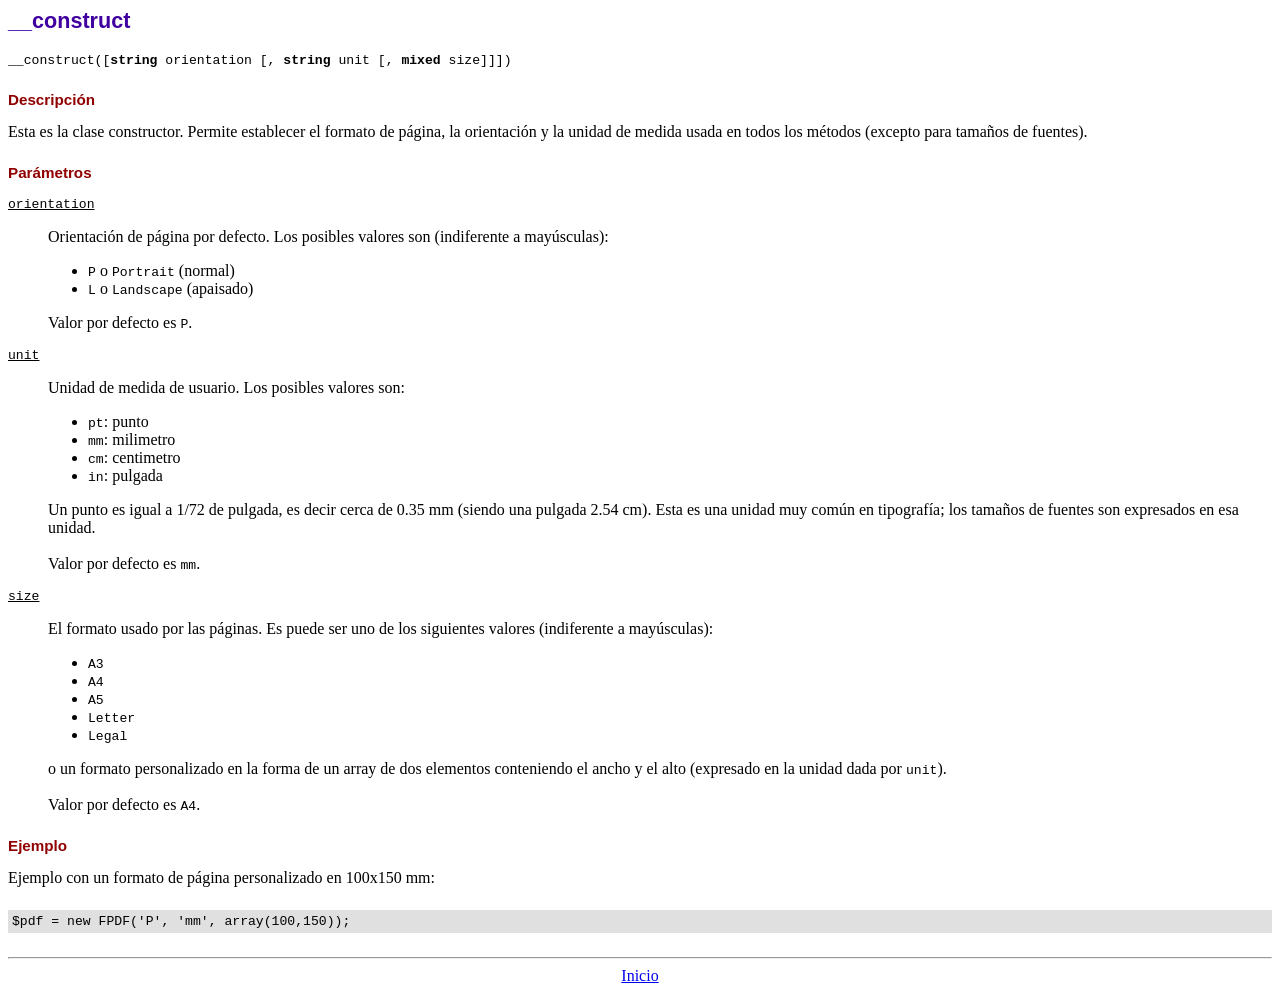
<file: frontend/aseets/fpdf186/doc/__construct.htm>
<!DOCTYPE html PUBLIC "-//W3C//DTD HTML 4.01 Transitional//EN">
<html>
<head>
<meta http-equiv="Content-Type" content="text/html; charset=UTF-8">
<title>__construct</title>
<link type="text/css" rel="stylesheet" href="../fpdf.css">
</head>
<body>
<h1>__construct</h1>
<code>__construct([<b>string</b> orientation [, <b>string</b> unit [, <b>mixed</b> size]]])</code>
<h2>Descripción</h2>
Esta es la clase constructor. Permite establecer el formato de página, la orientación y la unidad de medida usada en todos los métodos (excepto para tamaños de fuentes).
<h2>Parámetros</h2>
<dl class="param">
<dt><code>orientation</code></dt>
<dd>
Orientación de página por defecto. Los posibles valores son (indiferente a mayúsculas):
<ul>
<li><code>P</code> o <code>Portrait</code> (normal)
<li><code>L</code> o <code>Landscape</code> (apaisado)
</ul>
Valor por defecto es <code>P</code>.
</dd>
<dt><code>unit</code></dt>
<dd>
Unidad de medida de usuario. Los posibles valores son:
<ul>
<li><code>pt</code>: punto
<li><code>mm</code>: milimetro
<li><code>cm</code>: centimetro
<li><code>in</code>: pulgada
</ul>
Un punto es igual a 1/72 de pulgada, es decir cerca de 0.35 mm (siendo una pulgada 2.54 cm). Esta es una unidad muy común en tipografía; los tamaños de fuentes son expresados en esa unidad.
<br>
<br>
Valor por defecto es <code>mm</code>.
</dd>
<dt><code>size</code></dt>
<dd>
El formato usado por las páginas. Es puede ser uno de los siguientes valores (indiferente a mayúsculas):
<ul>
<li><code>A3</code>
<li><code>A4</code>
<li><code>A5</code>
<li><code>Letter</code>
<li><code>Legal</code>
</ul>
o un formato personalizado en la forma de un array de dos elementos conteniendo el ancho y el alto (expresado en la unidad dada por <code>unit</code>).
<br>
<br>
Valor por defecto es <code>A4</code>.
</dd>
</dl>
<h2>Ejemplo</h2>
Ejemplo con un formato de página personalizado en 100x150 mm:
<div class="doc-source">
<pre><code>$pdf = new FPDF('P', 'mm', array(100,150));</code></pre>
</div>
<hr style="margin-top:1.5em">
<div style="text-align:center"><a href="index.htm">Inicio</a></div>
</body>
</html>
</file>
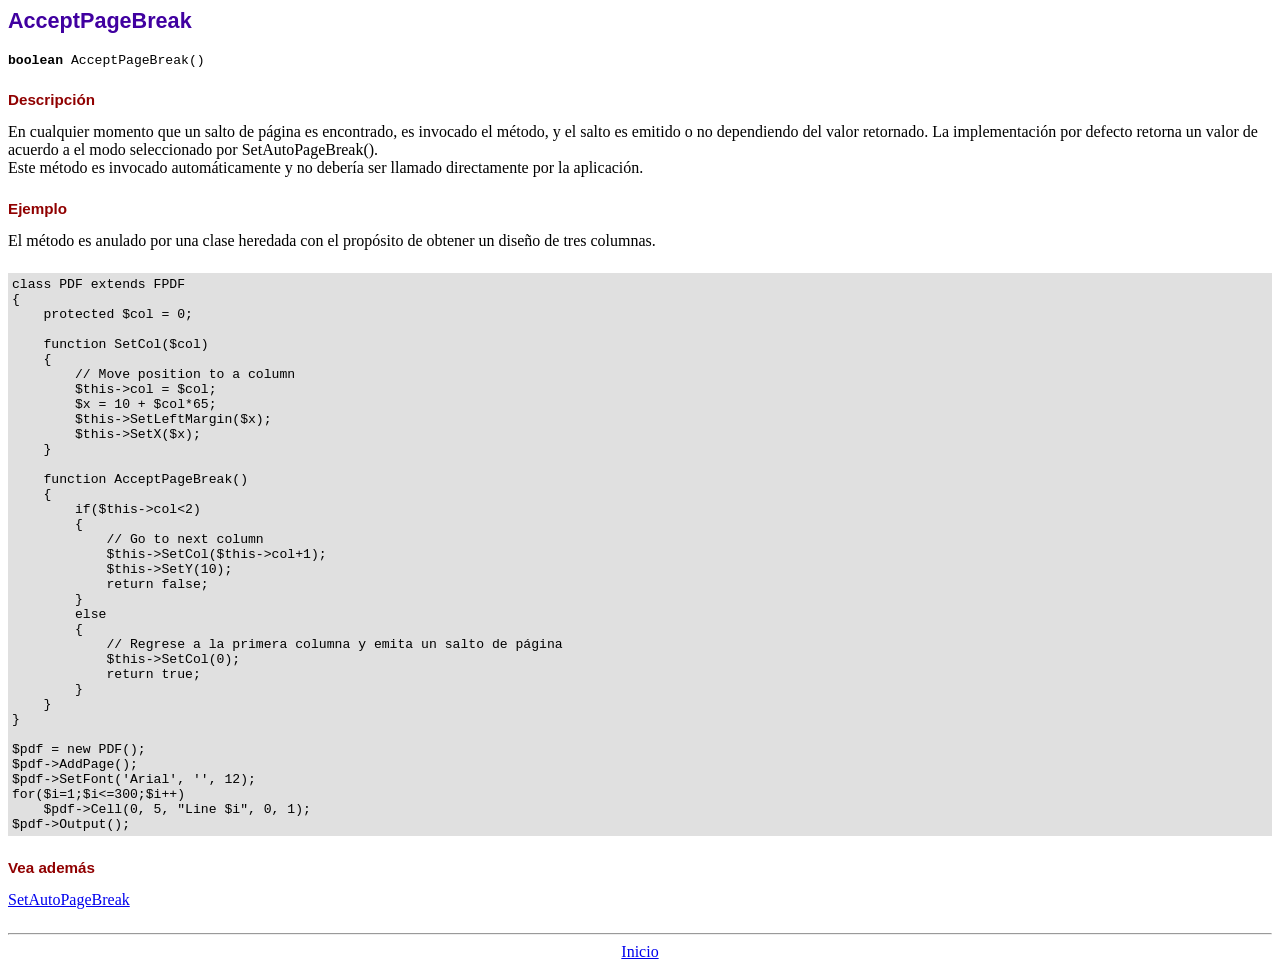
<file: frontend/aseets/fpdf186/doc/acceptpagebreak.htm>
<!DOCTYPE html PUBLIC "-//W3C//DTD HTML 4.01 Transitional//EN">
<html>
<head>
<meta http-equiv="Content-Type" content="text/html; charset=UTF-8">
<title>AcceptPageBreak</title>
<link type="text/css" rel="stylesheet" href="../fpdf.css">
</head>
<body>
<h1>AcceptPageBreak</h1>
<code><b>boolean</b> AcceptPageBreak()</code>
<h2>Descripción</h2>
En cualquier momento que un salto de página es encontrado, es invocado el método, y el salto es emitido o no dependiendo
del valor retornado. La implementación por defecto retorna un valor de acuerdo a el modo seleccionado por SetAutoPageBreak().
<br>
Este método es invocado automáticamente y no debería ser llamado directamente por la aplicación.
<h2>Ejemplo</h2>
El método es anulado por una clase heredada con el propósito de obtener un diseño de tres columnas.
<div class="doc-source">
<pre><code>class PDF extends FPDF
{
    protected $col = 0;

    function SetCol($col)
    {
        // Move position to a column
        $this-&gt;col = $col;
        $x = 10 + $col*65;
        $this-&gt;SetLeftMargin($x);
        $this-&gt;SetX($x);
    }

    function AcceptPageBreak()
    {
        if($this-&gt;col&lt;2)
        {
            // Go to next column
            $this-&gt;SetCol($this-&gt;col+1);
            $this-&gt;SetY(10);
            return false;
        }
        else
        {
            // Regrese a la primera columna y emita un salto de página
            $this-&gt;SetCol(0);
            return true;
        }
    }
}

$pdf = new PDF();
$pdf-&gt;AddPage();
$pdf-&gt;SetFont('Arial', '', 12);
for($i=1;$i&lt;=300;$i++)
    $pdf-&gt;Cell(0, 5, "Line $i", 0, 1);
$pdf-&gt;Output();</code></pre>
</div>
<h2>Vea además</h2>
<a href="setautopagebreak.htm">SetAutoPageBreak</a>
<hr style="margin-top:1.5em">
<div style="text-align:center"><a href="index.htm">Inicio</a></div>
</body>
</html>
</file>
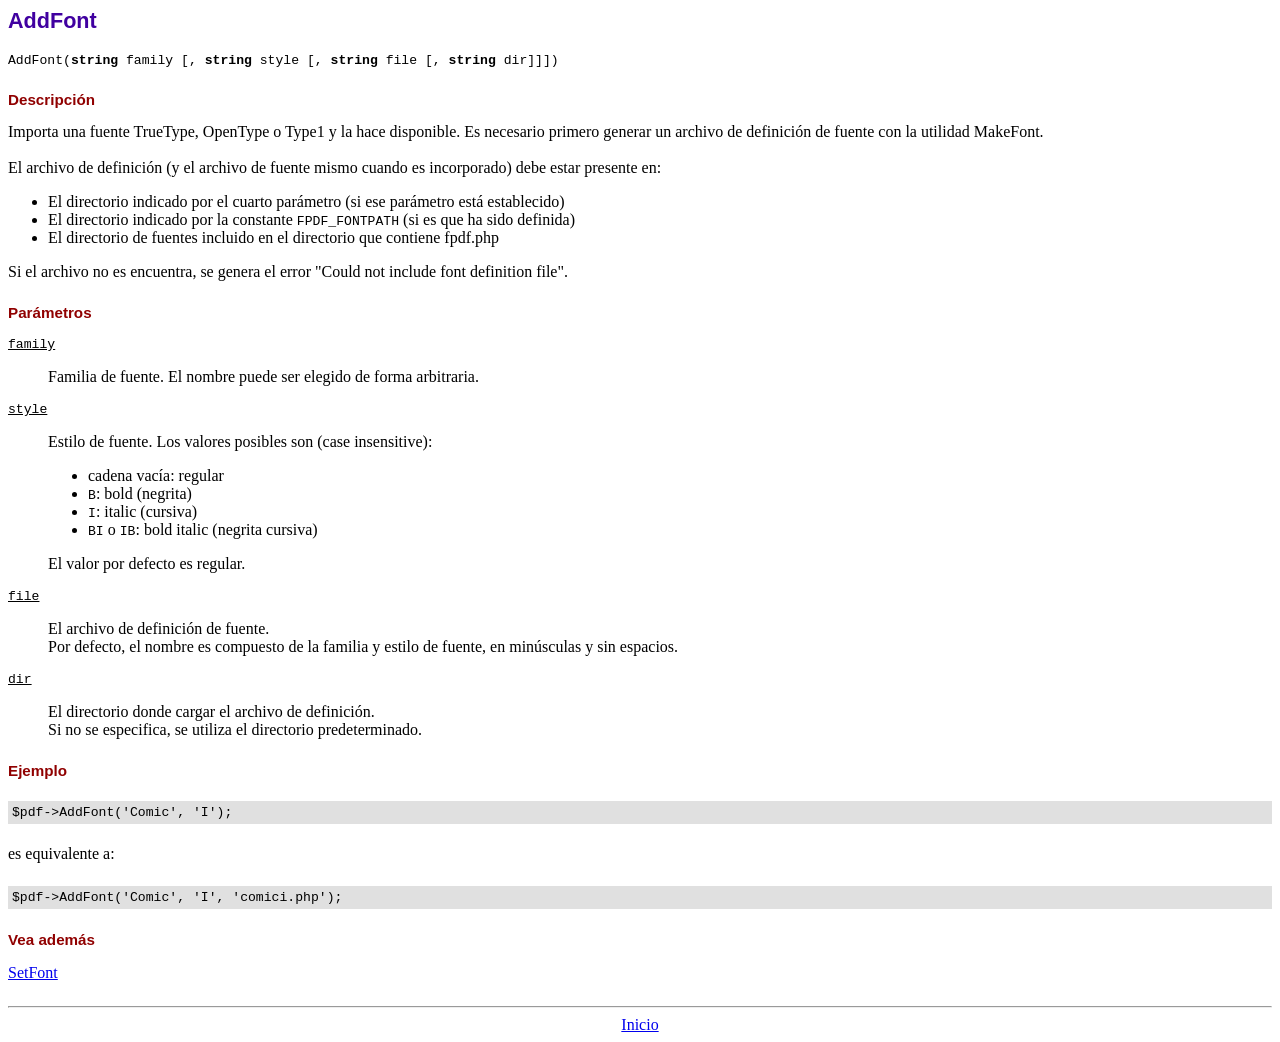
<file: frontend/aseets/fpdf186/doc/addfont.htm>
<!DOCTYPE html PUBLIC "-//W3C//DTD HTML 4.01 Transitional//EN">
<html>
<head>
<meta http-equiv="Content-Type" content="text/html; charset=UTF-8">
<title>AddFont</title>
<link type="text/css" rel="stylesheet" href="../fpdf.css">
</head>
<body>
<h1>AddFont</h1>
<code>AddFont(<b>string</b> family [, <b>string</b> style [, <b>string</b> file [, <b>string</b> dir]]])</code>
<h2>Descripción</h2>
Importa una fuente TrueType, OpenType o Type1 y la hace disponible. Es necesario primero generar
un archivo de definición de fuente con la utilidad MakeFont.
<br>
<br>
El archivo de definición (y el archivo de fuente mismo cuando es incorporado) debe estar presente en:
<ul>
<li>El directorio indicado por el cuarto parámetro (si ese parámetro está establecido)</li>
<li>El directorio indicado por la constante <code>FPDF_FONTPATH</code> (si es que ha sido definida)
<li>El directorio de fuentes incluido en el directorio que contiene fpdf.php
</ul>
Si el archivo no es encuentra, se genera el error "Could not include font definition file".
<h2>Parámetros</h2>
<dl class="param">
<dt><code>family</code></dt>
<dd>
Familia de fuente. El nombre puede ser elegido de forma arbitraria.
</dd>
<dt><code>style</code></dt>
<dd>
Estilo de fuente. Los valores posibles son (case insensitive):
<ul>
<li>cadena vacía: regular
<li><code>B</code>: bold (negrita)
<li><code>I</code>: italic (cursiva)
<li><code>BI</code> o <code>IB</code>: bold italic (negrita cursiva)
</ul>
El valor por defecto es regular.
</dd>
<dt><code>file</code></dt>
<dd>
El archivo de definición de fuente.
<br>
Por defecto, el nombre es compuesto de la familia y estilo de fuente, en minúsculas y sin espacios.
</dd>
<dt><code>dir</code></dt>
<dd>
El directorio donde cargar el archivo de definición.
<br>
Si no se especifica, se utiliza el directorio predeterminado.
</dd>
</dl>
<h2>Ejemplo</h2>
<div class="doc-source">
<pre><code>$pdf-&gt;AddFont('Comic', 'I');</code></pre>
</div>
es equivalente a:
<div class="doc-source">
<pre><code>$pdf-&gt;AddFont('Comic', 'I', 'comici.php');</code></pre>
</div>
<h2>Vea además</h2>
<a href="setfont.htm">SetFont</a>
<hr style="margin-top:1.5em">
<div style="text-align:center"><a href="index.htm">Inicio</a></div>
</body>
</html>
</file>
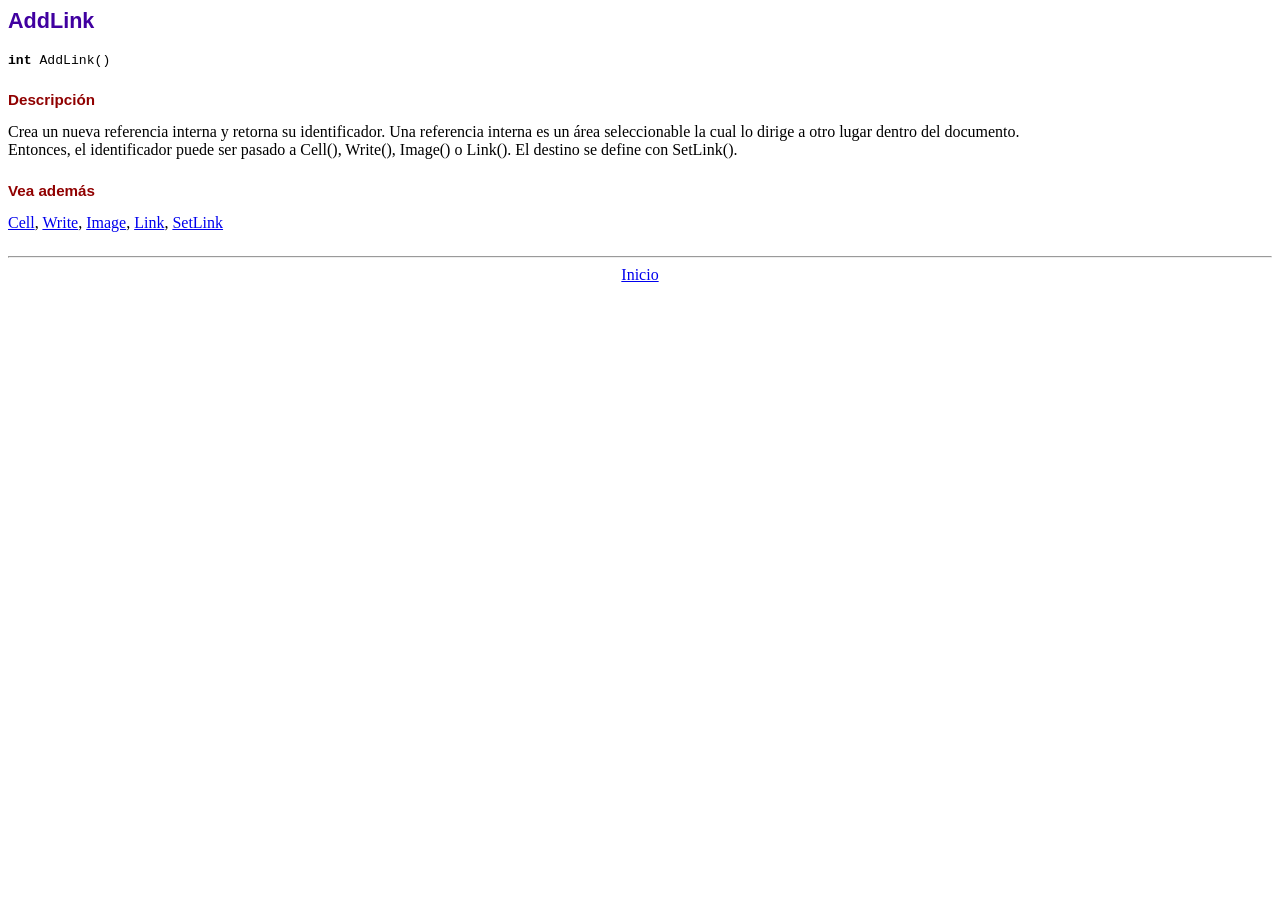
<file: frontend/aseets/fpdf186/doc/addlink.htm>
<!DOCTYPE html PUBLIC "-//W3C//DTD HTML 4.01 Transitional//EN">
<html>
<head>
<meta http-equiv="Content-Type" content="text/html; charset=UTF-8">
<title>AddLink</title>
<link type="text/css" rel="stylesheet" href="../fpdf.css">
</head>
<body>
<h1>AddLink</h1>
<code><b>int</b> AddLink()</code>
<h2>Descripción</h2>
Crea un nueva referencia interna y retorna su identificador. Una referencia interna es un área seleccionable la cual lo dirige a otro lugar dentro del documento.
<br>
Entonces, el identificador puede ser pasado a Cell(), Write(), Image() o Link(). El destino se define con SetLink().
<h2>Vea además</h2>
<a href="cell.htm">Cell</a>,
<a href="write.htm">Write</a>,
<a href="image.htm">Image</a>,
<a href="link.htm">Link</a>,
<a href="setlink.htm">SetLink</a>
<hr style="margin-top:1.5em">
<div style="text-align:center"><a href="index.htm">Inicio</a></div>
</body>
</html>
</file>
<file: frontend/aseets/fpdf186/fpdf.css>
body {font-family:"Times New Roman",serif}
h1 {font:bold 135% Arial,sans-serif; color:#4000A0; margin-bottom:0.9em}
h2 {font:bold 95% Arial,sans-serif; color:#900000; margin-top:1.5em; margin-bottom:1em}
dl.param dt {text-decoration:underline}
dl.param dd {margin-top:1em; margin-bottom:1em}
dl.param ul {margin-top:1em; margin-bottom:1em}
tt, code, kbd {font-family:"Courier New",Courier,monospace; font-size:82%}
div.source {margin-top:1.4em; margin-bottom:1.3em}
div.source pre {display:table; border:1px solid #24246A; width:100%; margin:0em; font-family:inherit; font-size:100%}
div.source code {display:block; border:1px solid #C5C5EC; background-color:#F0F5FF; padding:6px; color:#000000}
div.doc-source {margin-top:1.4em; margin-bottom:1.3em}
div.doc-source pre {display:table; width:100%; margin:0em; font-family:inherit; font-size:100%}
div.doc-source code {display:block; background-color:#E0E0E0; padding:4px}
.kw {color:#000080; font-weight:bold}
.str {color:#CC0000}
.cmt {color:#008000}
p.demo {text-align:center; margin-top:-0.9em}
a.demo {text-decoration:none; font-weight:bold; color:#0000CC}
a.demo:link {text-decoration:none; font-weight:bold; color:#0000CC}
a.demo:hover {text-decoration:none; font-weight:bold; color:#0000FF}
a.demo:active {text-decoration:none; font-weight:bold; color:#0000FF}
</file>
<file: frontend/aseets/css/chat.css>
.center {
  display: flex;
  align-items: center;
  justify-content: center;
  min-height: 100vh;
  margin: auto;
}

.container {
  min-width: 512px;
  width: 100%;
  background: #fff;
  border-radius: 12px;
  box-shadow: 0 5px 10px rgba(0, 0, 0, 0.2);
}

.tittle-chat {
  font-weight: 700;
}
.users {
  padding: 25px 30px;
}
.users header,
.users-list a {
  display: flex;
  align-items: center;
  padding-bottom: 20px;
  justify-content: space-between;
  border-bottom: 1px solid #e6e6e6;
}

.wrapper img {
  object-fit: cover;
  border-radius: 50%;
}

:is(.users, .users-list) .content {
  display: flex;
  align-items: center;
}

.users header .content img {
  height: 50px;
  width: 50px;
}

:is(.users, .users-list) .details {
  margin-left: 15px;
  color: #000;
}

:is(.users, .users-list) .details span {
  font-size: 18px;
}

.users header .logout {
  display: block;
  background: #2d88a6;
  color: #1b1b1b;
  outline: none;
  border: none;
  padding: 7px 15px;
  text-decoration: none;
  border-radius: 5px;
  font-size: 17px;
}
.users .search {
  margin: 20px 0;
  display: flex;
  position: relative;
  align-items: center;
  justify-content: space-between;
}

.users .search .text {
  font-size: 18px;
}
.users .search input {
  position: absolute;
  height: 42px;
  width: calc(100% - 50px);
  font-size: 16px;
  padding: 0 13px;
  border: 1px solid #e6e6e6;
  outline: none;
  border-radius: 5px 0 0 5px;
  opacity: 0;
  pointer-events: none;
  transition: all 0.3s ease;
}

.users .search input.active {
  opacity: 1;
  pointer-events: auto;
}

.users .search button {
  position: relative;
  z-index: 1;
  width: 50px;
  height: 42px;
  padding-top: 6px;
  font-size: 17px;
  cursor: pointer;
  border: none;
  background: #ffffff;
  color: #333;
  outline: none;
  border-radius: 0 5px 5px 0;
  transition: all 0.3s ease;
}
.users .search button.active {
  background: #44b5ce;
  color: #fff;
}
/* .search button.active img::before {
  background-image: url(/frontend/aseets/icons/x-circle.svg);
} */

.users-list {
  max-height: 350px;
  overflow-y: auto;
}

:is(.users-list, .chat-box)::-webkit-scrollbar {
  width: 0px;
}
.users-list a {
  padding-bottom: 10px;
  margin-bottom: 15px;
  padding-right: 15px;
  border-bottom-color: #f1f1f1;
  text-decoration: none;
}

.users-list a:last-child {
  margin-bottom: 0px;
  border-bottom: none;
}

.users-list a .details p {
  color: #67676a;
}

.users-list a .content img {
  height: 40px;
  width: 40px;
}

.users-list a .status-dot {
  font-size: 12px;
  padding-left: 10px;
}

.users-list a .status-dot.offline {
  color: #ccc;
}

/* Chat Area CSS Start */
.chat-area header {
  display: flex;
  align-items: center;
  padding: 18px 30px;
}

.chat-area header .back-icon {
  color: #333;
  font-size: 18px;
}

.chat-area header img {
  height: 45px;
  width: 45px;
  margin: 0 15px;
}

.chat-area header .details span {
  font-size: 17px;
  font-weight: 800;
}

.chat-box {
  position: relative;
  min-height: 500px;
  max-height: 500px;
  overflow-y: auto;
  padding: 10px 30px 20px 30px;
  background: #f7f7f7;
  box-shadow: inset 0 32px 32px -32px rgb(0 0 0 / 5%),
    inset 0 -32px 32px -32px rgb(0 0 0 / 5%);
}

.chat-box .chat {
  margin: 15px 0;
}

.chat-box .chat p {
  word-wrap: break-word;
  padding: 8px 16px;
  box-shadow: 0 0 32px rgb(0 0 0 / 8%), 0rem 16px 16px -16px rgb(0 0 0 / 10%);
}

.chat-box .text {
  position: absolute;
  top: 45%;
  left: 50%;
  width: calc(100% - 50px);
  text-align: center;
  transform: translate(-50%, -50%);
}

.chat-box .outgoing {
  display: flex;
}

.chat-box .outgoing .details {
  margin-left: auto;
  max-width: calc(100% - 130px);
}

.incoming .details p {
  background: #fff;
  color: #333;
  border-radius: 18px 18px 18px 0;
}

.outgoing .details p {
  background: #2d88a6;
  color: #fff;
  border-radius: 18px 18px 0 18px;
}

.chat-box .incoming {
  display: flex;
  align-items: flex-end;
}

.chat-box .incoming img {
  height: 35px;
  width: 35px;
}

.chat-box .incoming .details {
  margin-right: auto;
  margin-left: 10px;
  max-width: calc(100% - 130px);
}

.typing-area {
  padding: 18px 30px;
  display: flex;
  justify-content: space-between;
}
.typing-area input.text {
  height: 45px;
  width: 80%;
  font-size: 16px;
  padding: 0 13px;
  border: 1px solid #e6e6e6;
  outline: none;
  border-radius: 5px 0 0 5px;
}

.typing-area input.btn {
  color: #fff;
  width: 20%;
  border: none;
  outline: none;
  background: #2d88a6;
  font-size: 19px;
  cursor: pointer;
  border-radius: 0 5px 5px 0;
  transition: all 0.3s ease;
}

.typing-area input.btn:hover {
  color: #fff;
  background: #39a9cf;
}

/* Responive media query */
@media screen and (max-width: 450px) {
  .form,
  .users {
    padding: 20px;
  }
  .form header {
    text-align: center;
  }
  .form form .name-details {
    flex-direction: column;
  }
  .form .name-details .field:first-child {
    margin-right: 0px;
  }
  .form .name-details .field:last-child {
    margin-left: 0px;
  }

  .users header img {
    height: 45px;
    width: 45px;
  }
  .users header .logout {
    padding: 6px 10px;
    font-size: 16px;
  }
  :is(.users, .users-list) .content .details {
    margin-left: 15px;
  }

  .users-list a {
    padding-right: 10px;
  }

  .chat-area header {
    padding: 15px 20px;
  }
  .chat-box {
    min-height: 400px;
    padding: 10px 15px 15px 20px;
  }
  .chat-box .chat p {
    font-size: 15px;
  }
  .chat-box .outogoing .details {
    max-width: 230px;
  }
  .chat-box .incoming .details {
    max-width: 265px;
  }
  .incoming .details img {
    height: 30px;
    width: 30px;
  }
  .chat-area form {
    padding: 20px;
  }
  .chat-area form input {
    height: 40px;
    width: calc(100% - 48px);
  }
  .chat-area form button {
    width: 45px;
  }
}

@media (min-width: 900px) {
  .center {
    margin-left: 35%;
  }
}
</file>
<file: frontend/aseets/css/navbar.css>
/* google fonts */
@font-face {
  font-family: "Montserrat";
  src: url(/frontend/aseets/fonts/static/Montserrat-Regular.ttf);
  font-weight: normal;
  font-style: normal;
}

:root {
  --fondo: rgb(221, 235, 238);
  --color-H2: #42424c;

  --tittle: #333;

  --color-gradiente: linear-gradient(120deg, #84fab0 0%, #8fd3f4 100%);

  --color--card: rgb(27, 27, 27);

  --color-circle: rgb(104, 152, 169);

  --color-icons: rgb(232, 239, 244);
  --color-cebra: rgba(212, 216, 218, 0.422);

  --color-input-add: rgba(205, 229, 245, 0.349);
  --color-barra-lateral: rgb(255, 255, 255);

  --color-texto: rgb(0, 0, 0);
  --color-texto-menu: rgb(134, 136, 144);

  --color-menu-hover: rgb(238, 238, 238);
  --color-menu-hover-texto: rgb(0, 0, 0);

  --color-boton: rgb(0, 0, 0);
  --color-boton-texto: rgb(255, 255, 255);

  --color-linea: rgb(180, 180, 180);

  --color-switch-base: rgb(201, 202, 206);
  --color-switch-circulo: rgb(241, 241, 241);

  --color-scroll: rgb(192, 192, 192);
  --color-scroll-hover: rgb(134, 134, 134);
}

.dark-mode {
  --fondo: rgb(128, 175, 186);
  --color-H2: #212121;
  --color-gradiente: linear-gradient(60deg, #64b3f4 0%, #c2e59c 100%);

  --color--card: rgb(232, 231, 231);
  --color-circle: rgb(151, 142, 209);

  --color-cebra: rgba(168, 176, 180, 0.82);
  --color-barra-lateral: rgb(44, 45, 49);

  --color-texto: rgb(255, 255, 255);
  --color-texto-menu: rgb(110, 110, 117);

  --color-menu-hover: rgb(0, 0, 0);
  --color-menu-hover-texto: rgb(238, 238, 238);

  --color-boton: rgb(255, 255, 255);
  --color-boton-texto: rgb(0, 0, 0);

  --color-linea: #5a5a5a;

  --color-switch-base: rgb(39, 205, 64);
  --color-switch-circulo: rgb(255, 255, 255);

  --color-scroll: rgb(68, 69, 74);
  --color-scroll-hover: rgb(85, 85, 85);
}

* {
  margin: 0;
  padding: 0;
  box-sizing: border-box;
  font-family: "Montserrat";
}

body {
  height: 100vh;
  width: 100%;
  background-color: var(--fondo);
  min-height: 100vh;
  display: flex;
}

/*-----------------Menu*/

.ico-center {
  padding-left: 12.5px;
}
.ico-center2 {
  padding-left: 8.5px;
  padding-top: 8px;
}
.ico-csv {
  margin-left: 12px;
}

img.icono-inc {
  margin-left: 18px;
  margin-top: 5px;
}

.menu {
  position: fixed;
  width: 50px;
  height: 50px;
  font-size: 30px;
  display: none;
  justify-content: center;
  align-items: center;
  border-radius: 50%;
  cursor: pointer;
  background-color: var(--color-boton);
  color: var(--color-boton-texto);
  right: 15px;
  top: 15px;
  z-index: 100;
}

/*----------------Barra Lateral*/
.barra-lateral {
  position: fixed;
  display: flex;
  flex-direction: column;
  justify-content: space-between;
  width: 240px;
  height: 100%;
  overflow: hidden;
  padding: 20px 15px;
  background-color: var(--color-barra-lateral);
  transition: width 0.5s ease, background-color 0.3s ease, left 0.5s ease;
  z-index: 50;
}

.mini-barra-lateral {
  width: 80px;
}
.barra-lateral span {
  width: 100px;
  white-space: nowrap;
  font-size: 16px;
  padding-left: 10px;
  text-align: left;
  opacity: 1;
  transition: opacity 0.5s ease, width 0.5s ease;
}

.barra-lateral span.oculto {
  opacity: 0;
  width: 0;
}

/*------------> Nombre de la página */

.img-log {
  height: 60px;
  border-radius: 50%;
  margin-top: 8px;
  margin-left: -5px;
  margin-right: 0px;
}

.barra-lateral .nombre-pagina .nombre {
  font-size: 20px;
  font-weight: bold;
  text-align: left;
  white-space: normal;
  width: 80%;
}

.barra-lateral .nombre-pagina {
  width: 100%;
  height: 45px;
  color: var(--color-texto);
  margin-bottom: 40px;
  display: flex;
  align-items: center;
}
.barra-lateral .nombre-pagina ion-icon {
  min-width: 50px;
  font-size: 40px;
  cursor: pointer;
}
.barra-lateral .nombre-pagina span {
  margin-left: 5px;
  font-size: 20px;
}

/*------------> Botón*/
.barra-lateral .boton {
  width: 100%;
  height: 45px;
  margin-bottom: 20px;
  display: flex;
  align-items: center;
  justify-content: center;
  border: none;
  border-radius: 10px;
  background-color: var(--color-boton);
  color: var(--color-boton-texto);
}
.barra-lateral .boton ion-icon {
  min-width: 50px;
  font-size: 25px;
}

/*--------------> Menu Navegación*/
.barra-lateral .navegacion {
  height: 100%;
  overflow-y: auto;
  overflow-x: hidden;
}
.barra-lateral .navegacion::-webkit-scrollbar {
  width: 5px;
}
.barra-lateral .navegacion::-webkit-scrollbar-thumb {
  background-color: var(--color-scroll);
  border-radius: 5px;
}
.barra-lateral .navegacion::-webkit-scrollbar-thumb:hover {
  background-color: var(--color-scroll-hover);
}
.barra-lateral .navegacion li {
  list-style: none;
  display: flex;
  margin-bottom: 5px;
}
.barra-lateral .navegacion a {
  width: 100%;
  height: 45px;
  display: flex;
  align-items: center;
  text-decoration: none;
  border-radius: 10px;
  color: var(--color-texto-menu);
}
.barra-lateral .navegacion a:hover {
  background-color: var(--color-menu-hover);
  color: var(--color-menu-hover-texto);
}
.barra-lateral .navegacion ion-icon {
  min-width: 50px;
  font-size: 20px;
}

/*-----------------> Linea*/
.barra-lateral .linea {
  width: 100%;
  height: 1px;
  margin-top: 15px;
  background-color: var(--color-linea);
}

/*----------------> Modo Oscuro*/
.barra-lateral .modo-oscuro {
  width: 100%;
  margin-bottom: 80px;
  border-radius: 10px;
  display: flex;
  justify-content: space-between;
}
.barra-lateral .modo-oscuro .info {
  width: 150px;
  height: 45px;
  overflow: hidden;
  display: flex;
  align-items: center;
  color: var(--color-texto-menu);
}
.barra-lateral .modo-oscuro ion-icon {
  width: 50px;
  font-size: 20px;
}

/*--->switch*/
.barra-lateral .modo-oscuro .switch {
  display: flex;
  align-items: center;
  justify-content: center;
  min-width: 50px;
  height: 45px;
  cursor: pointer;
}
.barra-lateral .modo-oscuro .base {
  position: relative;
  display: flex;
  align-items: center;
  width: 35px;
  height: 20px;
  background-color: var(--color-switch-base);
  border-radius: 50px;
}
.barra-lateral .modo-oscuro .circulo {
  position: absolute;
  width: 18px;
  height: 90%;
  background-color: var(--color-switch-circulo);
  border-radius: 50%;
  left: 2px;
  transition: left 0.5s ease;
}
.barra-lateral .modo-oscuro .circulo.prendido {
  left: 15px;
}

/*-------------main*/

#inbox {
  background-color: var(--color-menu-hover);
  color: var(--color-menu-hover-texto);
}

/*------------------> Responsive*/
@media (max-height: 660px) {
  .barra-lateral .nombre-pagina {
    margin-bottom: 5px;
  }
  .barra-lateral .modo-oscuro {
    margin-bottom: 3px;
  }
}

@media (max-width: 900px) {
  .barra-lateral {
    position: fixed;
    left: -250px;
  }
  .max-barra-lateral {
    left: 0;
  }
  .menu {
    display: flex;
  }
  .menu ion-icon:nth-child(2) {
    display: none;
  }
  main {
    margin-left: 0;
  }
  main.min-main {
    margin-left: 0;
  }
}

.barra-lateral .usuario {
  width: 100%;
  display: flex;
}
.barra-lateral .usuario .info-usuario {
  width: 100%;
  display: flex;
  align-items: center;
  justify-content: space-between;
  color: var(--color-texto);
  overflow: hidden;
}

.barra-lateral .usuario .nombre {
  font-size: 15px;
  font-weight: 600;
}

.title-profile {
  margin: 15px;
  display: block;
  color: var(--color-texto);
}
</file>
<file: frontend/aseets/css/index.css>
/* Tabla------------------- */
@media print {
  .table,
  .table__body {
    overflow: visible;
    height: auto !important;
    width: auto !important;
  }
}

div.table {
  margin-top: auto;
  margin-bottom: auto;
  background-color: var(--color-barra-lateral);
  backdrop-filter: blur(7px);
  box-shadow: 0 0.4rem 0.8rem #0005;
  border-radius: 0.8rem;
  overflow: hidden;
}

.table__header {
  font-weight: 500;
  width: 100%;
  height: 10%;
  background-color: var(--color-barra-lateral);
  margin: 1rem 1rem;
  padding: 1rem 1rem;
  color: var(--color-texto);
  border-radius: 0.6rem;
  display: flex;
  justify-content: space-evenly;
  align-items: center;
}

.table__header .input-group {
  width: 30%;
  height: 100%;
  background-color: var(--color-cebra);
  padding: 0 0.8rem;
  border-radius: 2rem;
  display: flex;
  justify-content: center;
  align-items: center;
  transition: 0.2s;
}

.table__header .input-group:hover {
  width: 35%;
  background-color: var(--color-input-add);
  box-shadow: 0 0.1rem 0.4rem #0002;
}

.table__header .input-group img {
  width: 1.2rem;
  height: 1.2rem;
}

.table__header .input-group input {
  width: 100%;
  padding: 0 0.5rem 0 0.3rem;
  background-color: transparent;
  border: none;
  outline: none;
}

.table__body {
  width: 100%;
  max-height: calc(89% - 1.6rem);
  background-color: #fffb;
  color: var(--color-texto);
  margin: 0.8rem auto;
  border-radius: 0.6rem;
  overflow: auto;
  overflow: overlay;
}

.table__body::-webkit-scrollbar {
  width: 0.5rem;
  height: 0.5rem;
}

.table__body::-webkit-scrollbar-thumb {
  border-radius: 0.5rem;
  background-color: var(--color-scroll);
  visibility: hidden;
}

.table__body:hover::-webkit-scrollbar-thumb {
  visibility: visible;
}

table {
  width: 100%;
}

table,
th,
td {
  border-collapse: collapse;
  padding: 1rem;
  text-align: left;
}

thead th {
  position: sticky;
  top: 0;
  left: 0;
  background-color: var(--color-menu-hover);
  cursor: pointer;
  text-transform: capitalize;
  color: var(--color-texto);
}

tbody tr:nth-child(even) {
  background-color: #0000000b;
}

tbody tr {
  --delay: 0.1s;
  transition: 0.5s ease-in-out var(--delay), background-color 0s;
}

tbody tr.hide {
  opacity: 0;
  transform: translateX(100%);
}

tbody tr:hover {
  background-color: var(--color-input-add) !important;
}

tbody tr td,
tbody tr td p,
tbody tr td img {
  transition: 0.2s ease-in-out;
}

tbody tr.hide td,
tbody tr.hide td p {
  padding: 0;
  font: 0 / 0 sans-serif;
  transition: 0.2s ease-in-out 0.5s;
}

tbody tr.hide td img {
  width: 0;
  height: 0;
  transition: 0.2s ease-in-out 0.5s;
}

@media (max-width: 1000px) {
  td:not(:first-of-type) {
    min-width: 12.1rem;
  }
}

thead th span.icon-arrow {
  display: inline-block;
  width: 1.3rem;
  height: 1.3rem;
  border-radius: 50%;
  border: 1.4px solid transparent;

  text-align: center;
  font-size: 1rem;

  margin-left: 0.5rem;
  transition: 0.2s ease-in-out;
}

thead th:hover span.icon-arrow {
  border: 1.4px solid #6c00bd;
}

thead th:hover {
  color: #6c00bd;
}

thead th.active span.icon-arrow {
  background-color: #6c00bd;
  color: #fff;
}

thead th.asc span.icon-arrow {
  transform: rotate(180deg);
}

thead th.active,
tbody td.active {
  color: #6c00bd;
}

.export__file {
  position: relative;
}

.export__file .export__file-btn {
  display: inline-block;
  margin-left: 10px;
  padding-left: 10px;
  width: 2rem;
  height: 2rem;
  background: var(--color-cebra)
    url(/frontend/aseets/icons/file-earmark-arrow-down.svg) center / 60%
    no-repeat;
  border-radius: 50%;
  transition: 0.2s ease-in-out;
}

.export__file .export__file-btn:hover {
  background-color: var(--color-input-add);
  transform: scale(1.15);
  cursor: pointer;
}

.export__file input {
  display: none;
}

.export__file .export__file-options {
  position: absolute;
  left: 0;

  width: 12rem;
  border-radius: 0.5rem;
  overflow: hidden;
  text-align: center;

  opacity: 0;
  transform: scale(0.8);
  transform-origin: top left;

  box-shadow: 0 0.2rem 0.5rem #0004;

  transition: 0.2s;
}

.export__file input:checked + .export__file-options {
  opacity: 1;
  transform: scale(1);
  z-index: 100;
}

.export__file .export__file-options label {
  display: block;
  width: 100%;
  padding: 0.6rem 0;
  background-color: #f2f2f2;

  display: flex;
  justify-content: space-around;
  align-items: center;

  transition: 0.2s ease-in-out;
}

.export__file .export__file-options label:first-of-type {
  padding: 1rem 0;
  background-color: #86d1e4 !important;
}

.export__file .export__file-options label:hover {
  transform: scale(1.05);
  background-color: #fff;
  cursor: pointer;
}

.export__file .export__file-options img {
  width: 2rem;
  height: auto;
}

.table__body td .acciones-container {
  display: flex;
  justify-content: space-between;
  align-items: center;
}

.table__body td .acciones-container a {
  margin-right: 5px; /* el margen entre los botones  */
}

/* Formulario */

.container::-webkit-scrollbar {
  width: 0.5rem;
  height: 0.5rem;
}

.container::-webkit-scrollbar-thumb {
  border-radius: 0.5rem;
  background-color: var(--color-scroll);
  visibility: hidden;
}

.container:hover::-webkit-scrollbar-thumb {
  visibility: visible;
}

.container {
  color: var(--color-texto);
  max-width: 700px;
  margin-top: 10%;
  margin-left: auto;
  margin-right: auto;
  width: 80vw;
  background: var(--color-barra-lateral);
  padding: 25px 30px;
  border-radius: 15px;
  box-shadow: 0 5px 10px rgba(0, 0, 0, 0.15);
}

.container .title {
  font-size: 25px;
  font-weight: 500;
  position: relative;
}

.container .title::before {
  position: absolute;
  content: "";
  height: 0.8px;
  width: 100%;
  top: 35px;
  right: 0;
  left: 0;
  bottom: 0;
  border-radius: 5px;
  background: rgba(160, 160, 160, 0.629);
}

.container .content form .user-details {
  display: flex;
  flex-wrap: wrap;
  justify-content: space-between;
  margin: 12px 0 12px 0;
}

.container .content form .user-details .input-box {
  margin-bottom: 15px;
  width: calc(100% / 2 - 20px);
}

.container .content form .user-details .input-box .details {
  display: block;
  font-weight: 500;
  margin-bottom: 5px;
}

.container .content form .user-details .input-box input {
  height: 45px;
  width: 100%;
  outline: none;
  font-size: 16px;
  border-radius: 5px;
  padding-left: 15px;
  border: 1px solid #ccc;
  border-bottom-width: 2px;
  transition: all 0.3s ease;
}

.input-extr {
  height: 45px;
  width: 100%;
  outline: none;
  font-size: 16px;
  border-radius: 5px;
  padding-left: 15px;
  border: 1px solid #ccc;
  border-bottom-width: 2px;
  transition: all 0.3s ease;
}

.container .content form .user-details .input-box input:not(:focus) {
  border-color: #a7a7a7;
}

.container .content form .user-details .input-box .input-extr:focus {
  border-color: #9b59b6;
}

.container .content form .user-details .input-box .input-extr:not(:focus) {
  border-color: #a7a7a7;
}

.container .content form .button {
  height: 45px;
}

.container .content form .button input {
  height: 100%;
  width: 40%;
  border-radius: 12px;
  outline: none;
  border: none;
  font-size: 18px;
  background: #52c74e;
  color: var(--color-barra-lateral);
  cursor: pointer;
  font-weight: 500;
  letter-spacing: 1px;
  transition: all 0.3s ease;
}

.container .content form .button button {
  height: 100%;
  width: 40%;
  border-radius: 12px;
  outline: none;
  border: none;
  font-size: 18px;
  background: #b13e1e;
  color: var(--color-barra-lateral);
  cursor: pointer;
  font-weight: 500;
  letter-spacing: 1px;
  transition: all 0.3s ease;
}

.container .content form .button .button-grd:hover {
  background: #2f7e28;
}
.container .content form .button .button-can:hover {
  background: #991717;
}

.container .content form .button-container {
  display: flex;
  justify-content: space-between;
}

.container .content form .button-container .button {
  width: 48%; /* Ajusta el ancho */
}

.container .content form .button-container .button input {
  width: 100%;
}
.container .content form .button-container .button button {
  width: 100%;
}

@media (max-width: 584px) {
  .container {
    max-width: 100%;
  }

  .container .content form .user-details {
    max-height: 300px;
    overflow-y: scroll;
  }

  .container .content form .user-details::-webkit-scrollbar {
    display: none;
  }

  .container .content form .user-details .input-box {
    margin-bottom: 15px;
    width: 100%;
  }
}

@media (max-width: 459px) {
  .container .content form .gender-details .category {
    flex-direction: column;
  }
}

.table-pos {
  display: flex;
  flex-direction: column;
  justify-content: center;
  align-items: center;
}

/* paginacion */

.wrapper {
  display: flex;
  align-items: center;
  justify-content: center;
  padding: 20px;
  background: var(--color-barra-lateral);
  border-radius: 8px;
  gap: 8px;
  box-shadow: 0 5px 10px rgba(0, 0, 0, 0.1);
}

.wrapper .btn {
  height: 35px;
  width: 35px;
  background: #f2f2f2;
  border: none;
  border-radius: 6px;
  font-size: 20px;
  color: #666;
  cursor: pointer;
  transition: 0.3s;
}

.wrapper .btn:hover {
  background: #20b9c48c;
  color: #fff;
}

.wrapper .btn:disabled {
  color: #b3b3b3;
  pointer-events: none;
}

.wrapper .btn i {
  pointer-events: none;
}

.wrapper .nums {
  display: flex;
  align-items: center;
  justify-content: center;
  gap: 12px;
}

.wrapper .nums .num {
  text-decoration: none;
  height: 25px;
  width: 25px;
  background: #f2f2f2;
  border-radius: 6px;
  display: flex;
  align-items: center;
  justify-content: center;
  font-size: 16px;
  font-weight: 500;
  color: #666;
  cursor: pointer;
  transition: 0.3s;
}

.wrapper .nums .num.active,
.wrapper .nums .num:hover {
  background: #0b778c93;
  color: #fff;
}

/* filtros */
div.report {
  z-index: 1;
  font-size: 16px;
  font-weight: 400;
  color: rgb(0, 0, 0);
  padding: 14px 22px;
  border: none;
  background-color: rgb(44, 160, 192);
  border-radius: 6px;
}

div.post {
  position: absolute;
  right: 18%;
  top: 5%;
  box-shadow: 0 5px 10px rgb(0, 0, 0, 0.1);
}

.report-filters {
  display: flex;

  flex-direction: column;
}

.report-filters h2 {
  text-align: center;
  margin-bottom: 20px;
}

#reportForm {
  display: flex;
  flex-wrap: wrap;
  gap: 20px;
}

.filter-group {
  flex: 1 1 45%;
  display: flex;
  flex-direction: column;
}

.filter-group label {
  margin-bottom: 5px;
  font-weight: bold;
}

.filter-group input,
.filter-group select {
  padding: 8px;
  border: 1px solid #ccc;
  border-radius: 4px;
}

.button-generate-report {
  background-color: #4caf50;

  color: white;

  padding: 10px 20px;
  border: none;
  border-radius: 4px;
  cursor: pointer;
  align-self: center;
}

.button-generate-report:hover {
  background-color: #45a049;
}

/* Estilos para el modal */
.modal-1 {
  display: none;
  position: fixed;
  z-index: 9999; /* Asegúrate de que sea un valor alto para que esté por encima de todo */
  left: 0;
  top: 0;
  width: 100%;
  height: 100%;
  overflow: auto;
  background-color: rgba(0, 0, 0, 0.5); /* Fondo oscuro semi-transparente */
  padding-top: 60px;
}

.modal-content-1 {
  margin: 5% auto;
  padding: 20px;
  width: 100%;
  max-width: 900px;
  position: relative; /* Ajuste para centrar el modal */
}

@media (max-width: 1000px) {
  .modal-content-1 {
    margin: 10%;
  }
}

/* .close-1 {
  color: #aaa;
  float: right;
  font-size: 28px;
  font-weight: bold;
}

.close-1:hover,
.close-1:focus {
  color: black;
  text-decoration: none;
  cursor: pointer;
} */

/* Ocultar tabla cuando el modal está abierto */
.hide-table {
  display: none;
}

/*  */

.filter-group {
  margin-bottom: 15px;
}

.filter-group label {
  display: block;
  margin-bottom: 5px;
}

.filter-group input,
.filter-group select {
  width: 100%;
  padding: 8px;
  box-sizing: border-box;
}

.button-generate-report {
  background-color: #4caf50;
  color: white;
  padding: 10px 20px;
  border: none;
  cursor: pointer;
}

.button-generate-report:hover {
  background-color: #45a049;
}
</file>
